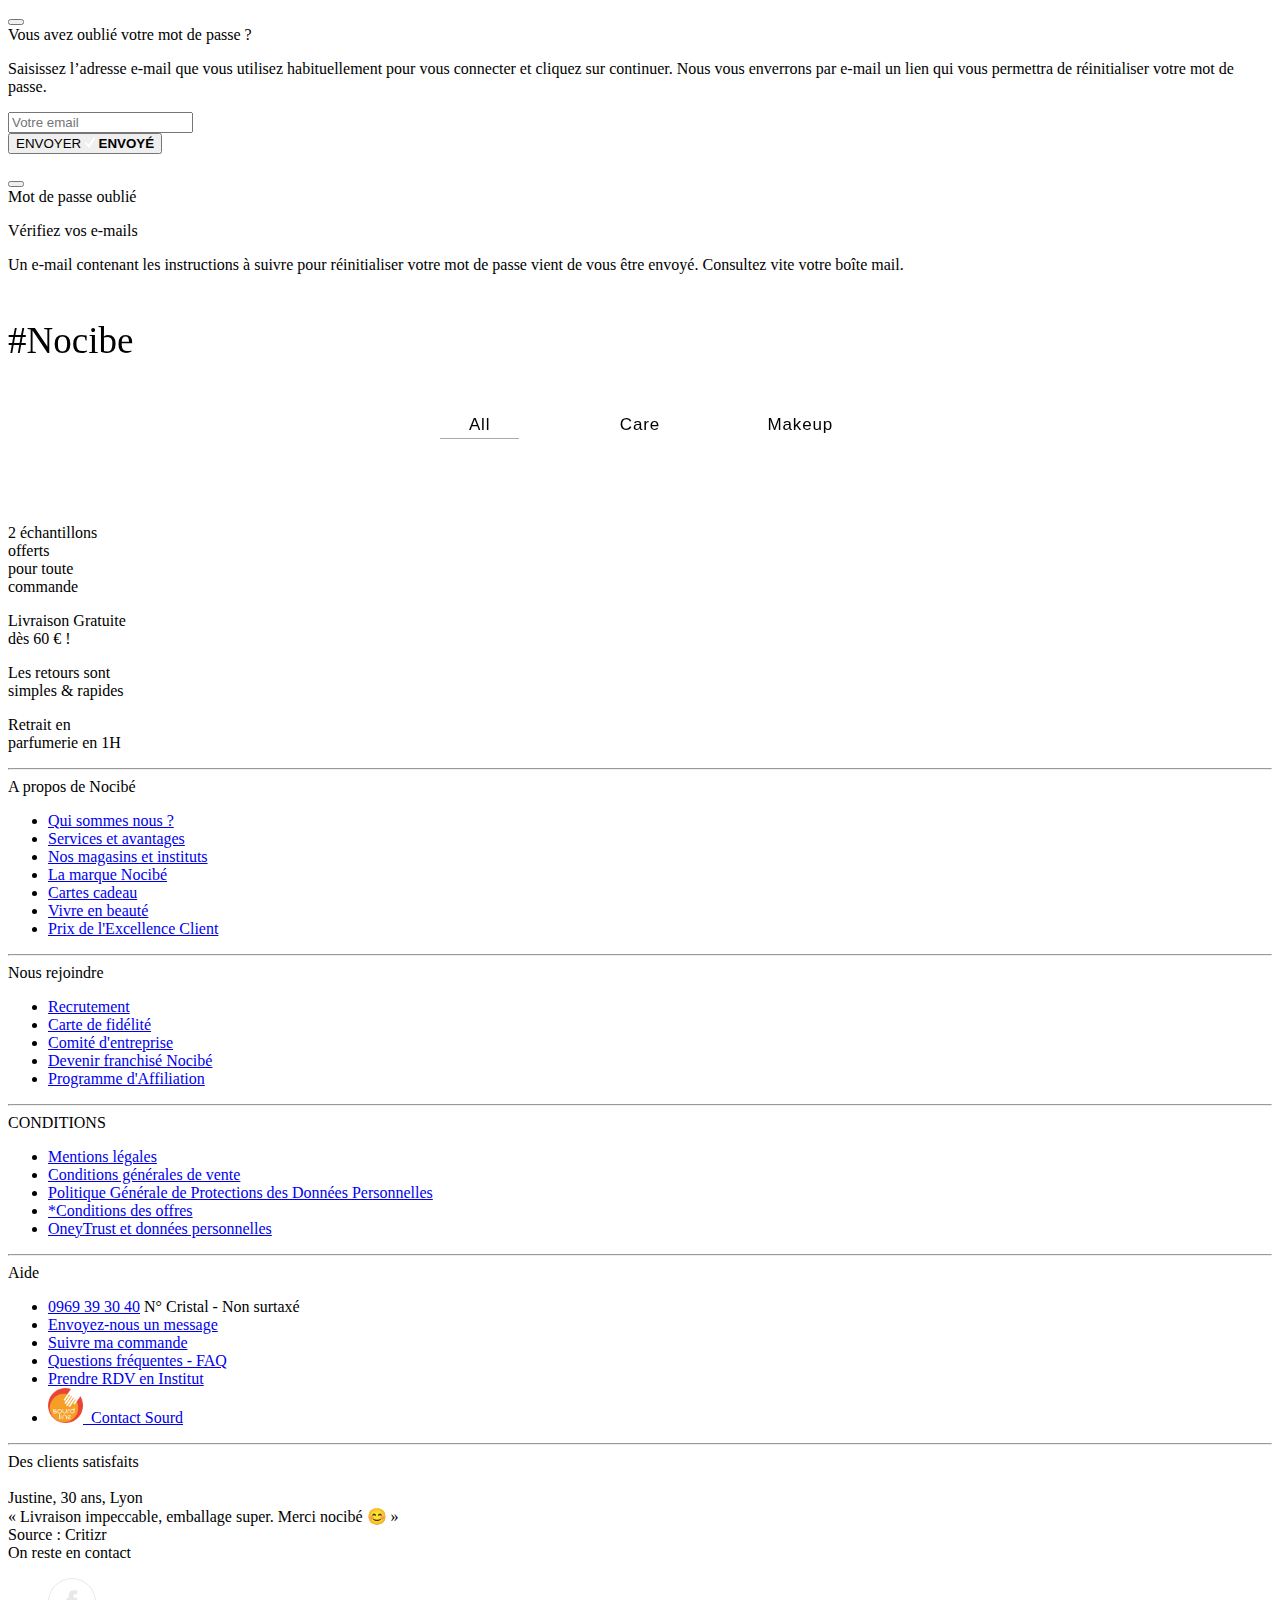
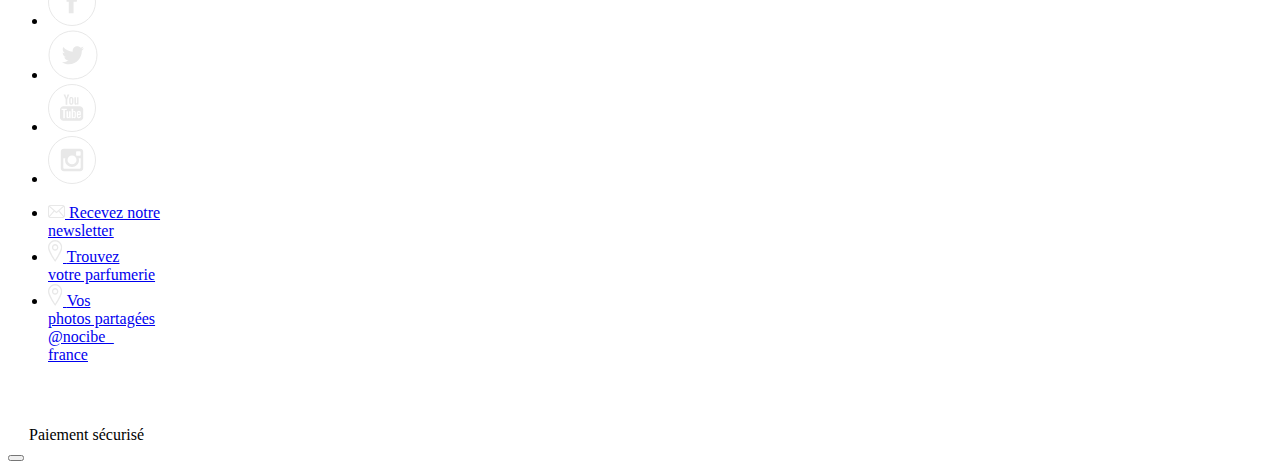
<file: lookbook.html>
<!doctype html>
<html lang="fr">

<head>
    <script type="text/frzjs">window.performance && window.performance.mark && window.performance.mark('first script');</script>
    <script>BOOMR_lstart = new Date().getTime();</script>
    <meta charset="utf-8" />
    <meta http-equiv="X-UA-Compatible" content="IE=edge,chrome=1" />
    <meta name="google" content="nositelinkssearchbox" />
    <title>#Nocibe Social Gallery ! Découvrez la marque Nocibé</title>
    <meta property="og:title" content="La beauté comme je l'aime ! Découvrez la marque Nocibé" />
    <meta property="og:description" content="Parfumerie Nocibé retrouvez toutes nos marques de parfum femme, parfum homme, maquillage, soin visage et soin corps" />
    <meta content="Parfumerie Nocibé retrouvez toutes nos marques de parfum femme, parfum homme, maquillage, soin visage et soin corps." name="Description" />
    <meta content="Boutique Nocibé, maquillage professionnel, produits de beauté, parfums femme, parfums enfant" name="Keywords" />
    <meta property="og:type" content="product" />
    <meta property="og:url" content="https://www.nocibe.fr/beaute-comme-je-l-aime-1-1554.cd.html">
    <meta property="og:prix" content="" />
    <meta property="og:site_name" content="nocibe.fr" />
    <meta property="fb:app_id" content="170939412971681" />
    <meta content="index, follow, noydir, noodp" name="robots" />
    <meta name="viewport" content="width=device-width, initial-scale=1.0, maximum-scale=1.0, user-scalable=no" />
    <!--[if IE]><link rel="shortcut icon" type="image/x-icon" href="https://www.nocibe.fr/res/fr_FR/images/favicon.ico?frz-v=1724"><![endif]-->
    <link rel="icon" type="image/png" href="https://www.nocibe.fr/res/fr_FR/images/favicon.png?frz-v=1724">
    <link rel="shortcut icon" type="image/png" href="https://www.nocibe.fr/res/fr_FR/images/favicon.png?frz-v=1724">
    <!--[if IE 9]> <![endif]-->
    <link rel="canonical" href="https://www.nocibe.fr/beaute-comme-je-l-aime-1-1554.cd.html"> <!-- Google Tag Manager -->
    <!--[if IE]><![endif]-->
    <link href="https://www.nocibe.fr/res/fr_FR/css/screen.css?frz-v=1724" media="screen" type="text/css" rel="stylesheet">
    <link href="https://www.nocibe.fr/res/fr_FR/css/print.css?frz-v=1724" type="text/css" rel="stylesheet" media="print">
    <!--[if IE 9]><link href="https://www.nocibe.fr/res/fr_FR/css/ie9.css?frz-v=1724" media="screen, projection" rel="stylesheet" type="text/css"><![endif]-->
    <link href="https://www.nocibe.fr/bibliotheque/css/cms.css?frz-v=1724" media="screen" type="text/css" rel="stylesheet">
    <link rel="stylesheet" href="https://www.nocibe.fr/fstrz/75bd589eddbdee667a63e720d7d40debfa101114f03209f05c91e35a61cf7671.css?src=https%3A%2F%2Fwww.nocibe.fr%2Fbibliotheque%2Fcontenu_marques%2FNOCIBE%2Fdecouvrir%2Fcss%2Freset.css%3Ffrz-v%3D1724&amp;src=https%3A%2F%2Fwww.nocibe.fr%2Fbibliotheque%2Fcontenu_marques%2FNOCIBE%2Fdecouvrir%2Fcss%2Fpolices.css%3Ffrz-v%3D1724&amp;src=https%3A%2F%2Fwww.nocibe.fr%2Fbibliotheque%2Fcontenu_marques%2FNOCIBE%2Fdecouvrir%2Fcss%2Fstyle.css%3Ffrz-v%3D1724" />
    <script>fstrz=!0;;FRZ_GLOBAL_CUSTOMER_KEY="4406";BOOMR_GLOBAL_CONFIG = {beacon_url: "https://www.nocibe.fr/fstrz/r/stats-dc1.fzcdn.net/beacon"};(function(){var f,d,a,b=document.createElement("iframe");b.src="javascript:false";(b.frameElement||b).style.cssText="width: 0; height: 0; border: 0; display: none;";var a=document.getElementsByTagName("script")[0];a.parentNode.insertBefore(b,a);try{d=b.contentWindow.document}catch(c){f=document.domain;b.src="javascript:var d=document.open();d.domain='"+f+"';void(0);";d=b.contentWindow.document}d.open()._l=function(){var e=this.createElement("script");if(f){this.domain=f}e.id="boomr-if-as";e.src="https://www.nocibe.fr/fstrz/r/stats-dc1.fzcdn.net/boomerang-0.9.1430837759.js";this.body.appendChild(e)};d.write('<bo' + 'dy onload="document._l();">');d.close()})();;window.lzld||function(e,d){function m(){n=!0;f();setTimeout(f,25)}function p(a){var b=0;return function(){var c=+new Date;20>c-b||(b=c,a.apply(this,arguments))}}function h(a,b,c){a.attachEvent?a.attachEvent&&a.attachEvent("on"+b,c):a.addEventListener(b,c,!1)}function k(a,b,c){a.detachEvent?a.detachEvent&&a.detachEvent("on"+b,c):a.removeEventListener(b,c,!1)}function q(a,b){return y(d.documentElement,a)&&a.getBoundingClientRect().top<r+200?(a.onload=null,a.removeAttribute("onload"),a.src=a.getAttribute("data-frz-src"),a.removeAttribute("data-frz-src"),g[b]=null,!0):!1}function s(){return 0<d.documentElement.clientHeight?d.documentElement.clientHeight:d.body&&0<d.body.clientHeight?d.body.clientHeight:0<e.innerHeight?e.innerHeight:200}function t(){var a=g.length,b,c=!0;for(b=0;b<a;b++){var d=g[b];null===d||q(d,b)||(c=!1)}c&&n&&(l=!0,k(e,"resize",u),k(e,"scroll",f),k(e,"touchmove",f),k(e,"load",m))}function v(){l=!1;h(e,"resize",u);h(e,"scroll",f); h(e,"touchmove",f)}function z(){var a=HTMLImageElement.prototype.getAttribute;HTMLImageElement.prototype.getAttribute=function(b){return"src"===b?a.call(this,"data-frz-src")||a.call(this,b):a.call(this,b)}}function w(a,b){var c,d;if(b){if(Array.prototype.indexOf)return Array.prototype.indexOf.call(b,a,c);d=b.length;for(c=c?0>c?Math.max(0,d+c):c:0;c<d;c++)if(c in b&&b[c]===a)return c}return-1}var r=s(),g=[],n=!1,l=!1,u=p(function(){r=s()}),f=p(t);e.HTMLImageElement&& z();e.lzld=function(a){-1===w(a,g)&&(l&&v(),q(a,g.push(a)-1))};(function(a){function b(c){if("readystatechange"!==c.type||"complete"===d.readyState)k("load"===c.type?e:d,c.type,b),f||(f=!0,a())}function c(){try{d.documentElement.doScroll("left")}catch(a){setTimeout(c,50);return}b("poll")}var f=!1,g=!0;if("complete"===d.readyState)a();else{if(d.createEventObject&&d.documentElement.doScroll){try{g=!e.frameElement}catch(l){}g&&c()}h(d,"DOMContentLoaded",b);h(d,"readystatechange",b);h(e,"load",b)}})(function(){for(var a= d.getElementsByTagName("img"),b,c=0,e=a.length;c<e;c+=1)b=a[c],b.getAttribute("data-frz-src")&&-1===w(b,g)&&g.push(b);t();setTimeout(f,25)});h(e,"load",m);v();var y=d.documentElement.compareDocumentPosition?function(a,b){return!!(a.compareDocumentPosition(b)&16)}:d.documentElement.contains?function(a,b){return a!==b&&(a.contains?a.contains(b):!1)}:function(a,b){for(;b=b.parentNode;)if(b===a)return!0;return!1}}(this,document);
</script>
    <script type="text/frzjs" orig_index="0">
        (function(w,d,s,l,i){w[l]=w[l]||[];w[l].push({'gtm.start': new Date().getTime(),event:'gtm.js'});
        var f=d.getElementsByTagName(s)[0], j=d.createElement(s),dl=l!='dataLayer'?'&l='+l:'';j.async=true;
        j.src='https://www.googletagmanager.com/gtm.js?id='+i+dl;f.parentNode.insertBefore(j,f); })
        (window,document,'script','dataLayer','GTM-KVX7BDM');
</script> <!-- Google Tag Manager -->
    <script type="text/frzjs" orig_index="1">
        dataLayer = window.dataLayer || [];
</script> <!-- End Google Tag Manager -->
    <script type="text/frzjs" orig_index="2">
        dataLayer.push(
                        {"pageCategory":"EDITORIAL","page_cat1":"","page_cat2":"","page_cat3":"","page_error":""}
                    );
</script>
    <script type="text/frzjs" orig_index="3">
        dataLayer.push({
                    'event':'segmentationABTest',
                    'abtestSession_Slot1':'paiement3dsecure'
                });
</script>
    <link rel="apple-touch-icon" sizes="57x57" href="https://www.nocibe.fr/res/fr_FR/images/logo_nocibe_57x57.png?frz-v=1724">
    <link rel="apple-touch-icon" sizes="72x72" href="https://www.nocibe.fr/res/fr_FR/images/logo_nocibe_72x72.png?frz-v=1724">
    <link rel="apple-touch-icon" sizes="114x114" href="https://www.nocibe.fr/res/fr_FR/images/logo_nocibe_114x114.png?frz-v=1724">
    <link href="/res/fr_FR/images/nocibe-logo.jpg" rel="image_src" />
    <script type="text/frzjs" orig_index="4">document.documentElement.className = "js";</script>
    <link rel="preload" as="script" href="https://ajax.googleapis.com/ajax/libs/jquery/2.2.4/jquery.min.js" />
    <link rel="preload" as="script" href="https://www.nocibe.fr/fstrz/9d3d445e1f067dd779918ee6be5a1390915b0c5c4585bec0fef1481fe020b1f9.js?src=https%3A%2F%2Fwww.nocibe.fr%2Fres%2Ffr_FR%2Fjs%2Fbuilt.min.js%3Ffrz-v%3D1724&amp;src=https%3A%2F%2Fwww.nocibe.fr%2Fres%2Ffr_FR%2Fjs%2Fbuilt.modules.js%3Ffrz-v%3D1724" />
    <link rel="preload" as="script" href="https://www.nocibe.fr/fstrz/216811ac046687f6359f95960f4be0c3b84a3d022c0985091c6c5f5326cf4120.js?src=https%3A%2F%2Fwww.nocibe.fr%2Fbibliotheque%2FtagCommander-web%2FtagCommanderWebAnalytics.js%3Ffrz-v%3D1724&amp;src=https%3A%2F%2Fwww.nocibe.fr%2Fbibliotheque%2FtagCommander-web%2FtagCommanderCatalogue.js%3Ffrz-v%3D1724" />
    <link rel="stylesheet" href="css/photoslurp.css">
     <link rel="stylesheet" href="https://unpkg.com/aos@next/dist/aos.css" />

</head>

<body itemscope itemtype="http://schema.org/WebPage">
    <!-- Google Tag Manager (noscript) --> <noscript> <iframe src="https://www.googletagmanager.com/ns.html?id=GTM-KVX7BDM" height="0" width="0" style="display:none;visibility:hidden"></iframe> </noscript>
    <div id="wrapper">
        <div class="modal fade mdl" tabindex="-1" role="dialog" aria-hidden="true" id="mde_oubli_pass">
            <div class="modal-dialog mdl-dialog"> <button aria-label="Close" data-dismiss="modal" class="mdl__close close" type="button"></button>
                <div class="mdl__title">Vous avez oublié votre mot de passe&nbsp;?</div>
                <p class="mdl__subtitle">Saisissez l’adresse e-mail que vous utilisez habituellement pour vous connecter et cliquez sur continuer. Nous vous enverrons par e-mail un lien qui vous permettra de réinitialiser votre mot de passe.</p>
                <div class="modal-content">
                    <form action="/AjaxCheckEmail" method="POST" class="mdl__form mdl__form-horiz mdl__form-forgotten oublipassword" id="oublipassword_form"> <input type="hidden" name="StoreID" value="1" /> <input type="hidden" name="LangueID" value="1" /> <input type="hidden" name="CatalogueID" value="1" />
                        <div>
                            <div class="mdl__form-horiz-el"> <input type="email" class="mdl__field" id="emailForgot" name="emailForgot" placeholder="Votre email"> </div>
                            <div class="mdl__form-horiz-submit"> <button type="submit" class="prdct__cta prdct__cta-cart mdl__cta"> <span class="add">ENVOYER</span> <span class="added"> <i><svg width="10px" height="11px" viewBox="0 0 12 13" version="1.1" xmlns="http://www.w3.org/2000/svg" xmlns:xlink="http://www.w3.org/1999/xlink">
                                                <g stroke-width="1" fill-rule="evenodd">
                                                    <g transform="translate(-172.000000, -234.000000)" fill="#ffffff">
                                                        <g transform="translate(164.000000, 226.000000)">
                                                            <path d="M8.4981866,14.7129726 C8.87539706,14.3037597 9.49952854,14.2950978 9.88528738,14.6865868 L12.5012536,17.3414113 L18.9263956,8.32176864 C19.2498578,7.86769094 19.714715,7.89926117 19.9607204,8.3844667 L19.8346903,8.1358928 C20.0824699,8.62459768 20.0469147,9.40577405 19.7601971,9.87268451 L12.9272012,21 L8.30083864,16.3999688 C7.90959039,16.0109474 7.898751,15.3632643 8.27542099,14.9546376 L8.4981866,14.7129726 Z" id="Path-3-Copy-3"></path>
                                                        </g>
                                                    </g>
                                                </g>
                                            </svg></i> <b>ENVOYÉ</b> </span> </button> </div>
                        </div>
                    </form>
                    <p id="mdp_email_p"></p>
                </div>
            </div>
        </div>
        <div class="modal fade mdl" tabindex="-1" role="dialog" aria-hidden="true" id="mde_oubli_pass_ok">
            <div class="modal-dialog mdl-dialog"> <button aria-label="Close" data-dismiss="modal" class="mdl__close close" type="button"></button>
                <div class="mdl__title">Mot de passe oubli&eacute;</div>
                <p class="mdl__subtitle">V&eacute;rifiez vos e-mails</p>
                <p class="mdl__subtitle">Un e-mail contenant les instructions &agrave; suivre pour r&eacute;initialiser votre mot de passe vient de vous &ecirc;tre envoy&eacute;. Consultez vite votre bo&icirc;te mail.</p>
            </div>
        </div>
        <div id="headerTop">
            <header-top> <template slot="header" slot-scope="scope">
                    <header :class="{ 'nav-opened': scope.header.activatedNav, searching: scope.header.activatedSearch, hp: false }" class="header">
                        <div @click="scope.deactivateNav()" class="header__top gtm-autopromo" data-gtm-autopromo=''><a href="/parfum/C-47606">-20% sur TOUS vos achats avec le code WEB20 </a></div>
                        <div @click="scope.deactivateNav()" class="header__wrapper"> <button @click.stop="scope.header.activatedNav = true" class="header__burger" type="button"><i>Menu de navigation</i></button>
                            <div class="header__logo"> <a href="index.html" class="header__logo-link"> <img src="[data-uri]" alt="Nocib&#233;"> </a> </div>
                            <div class="header__icons">
                                <div class="header__icon header__icon-wish"> <a href="/wishlist" class="header__icon-cta"> <img class="header__icon-img" src="data:image/svg+xml;charset=utf-8,%3Csvg%20width%3D%2226%22%20height%3D%2223%22%20viewBox%3D%220%200%2026%2023%22%20xmlns%3D%22http%3A%2F%2Fwww.w3.org%2F2000%2Fsvg%22%3E%3Ctitle%3E5E23AACA-B395-4BD7-A452-C652611253F8%3C%2Ftitle%3E%3Cpath%20d%3D%22M12.611%2020.908c-3.485-2.244-6.119-4.576-8.037-7.117-.886-1.174-2.051-2.979-2.562-4.91-.238-.9-.313-1.75-.222-2.529.1-.845.4-1.63.892-2.33a5.355%205.355%200%200%201%201.907-1.66%205.313%205.313%200%200%201%207.235%202.377l.787%201.605.786-1.607a5.345%205.345%200%200%201%201.93-2.156%205.297%205.297%200%200%201%202.854-.829c.35%200%20.699.033%201.037.1a5.331%205.331%200%200%201%202.45%201.207%205.344%205.344%200%200%201%201.54%202.253c.22.63.314%201.31.277%202.025-.072%201.401-.62%202.947-1.674%204.73-1.88%203.172-4.891%206.068-9.2%208.841m12.25-16.174a7.08%207.08%200%200%200-2.046-2.998A7.066%207.066%200%200%200%2019.557.133%207.133%207.133%200%200%200%2018.181%200a7.063%207.063%200%200%200-5.572%202.714A7.054%207.054%200%200%200%203.779.808a7.107%207.107%200%200%200-2.53%202.206%206.758%206.758%200%200%200-1.2%203.135c-.116.997-.026%202.067.268%203.18.585%202.206%201.877%204.218%202.859%205.518%202.134%202.825%205.067%205.39%208.97%207.84l.465.293.466-.292c4.8-3.015%208.15-6.197%2010.242-9.729%201.203-2.032%201.83-3.841%201.915-5.533a7.014%207.014%200%200%200-.372-2.692%22%20fill%3D%22%23CD0044%22%20fill-rule%3D%22evenodd%22%2F%3E%3C%2Fsvg%3E"> <span>Favoris</span> </a> </div>
                                <div class="header__icon header__icon-account"> <a href="/EspacePersoClient" class="header__icon-cta"> <img class="header__icon-img" src="data:image/svg+xml;charset=utf-8,%3Csvg%20width%3D%2221%22%20height%3D%2225%22%20viewBox%3D%220%200%2021%2025%22%20xmlns%3D%22http%3A%2F%2Fwww.w3.org%2F2000%2Fsvg%22%3E%3Ctitle%3E8BDE7FB8-E7C8-44DC-B235-78B3AF781EF5%3C%2Ftitle%3E%3Cpath%20d%3D%22M10.61%2011.63a5.423%205.423%200%201%201%200-10.846%205.423%205.423%200%200%201%200%2010.846zm0-1.63a3.793%203.793%200%201%200%200-7.586%203.793%203.793%200%200%200%200%207.585zm-8.572%207.174c1.678-2.565%204.721-4.103%209.165-4.103%205.535%200%209.185%203.697%209.22%208.027.183%201.359-1.064%202.132-3.2%202.583-1.624.343-3.857.507-6.335.495-5.133-.024-9.183-.565-9.85-1.852-.573-.965-.178-3.35%201-5.15zm.768%204.536c.44.148%201.107.291%201.939.415%201.701.255%203.953.41%206.15.42%202.372.012%204.5-.144%205.99-.46%201.372-.289%201.943-.65%201.92-.788l-.012-.136c0-3.464-2.936-6.46-7.59-6.46-3.91%200-6.433%201.276-7.801%203.366a6.148%206.148%200%200%200-.937%202.406c-.08.534-.046.986-.056.972l.117.156c.07.033.164.07.28.109z%22%20fill%3D%22%23D62555%22%2F%3E%3C%2Fsvg%3E"> <span>Mon compte</span>
                                        <header-icon-customer></header-icon-customer>
                                    </a> </div>
                                <div class="header__icon header__icon-cart"> <a href="/Basket" class="header__icon-cta disabling-link" rel="nofollow"> <img class="header__icon-img" src="data:image/svg+xml;charset=utf-8,%3Csvg%20width%3D%2224%22%20height%3D%2225%22%20viewBox%3D%220%200%2024%2025%22%20xmlns%3D%22http%3A%2F%2Fwww.w3.org%2F2000%2Fsvg%22%3E%3Ctitle%3E9FB017BC-DB84-4F9E-BECB-5C5F1955A25D%3C%2Ftitle%3E%3Cpath%20d%3D%22M7.58%2010.801V11c0%202.342%201.974%204.25%204.42%204.25%202.446%200%204.42-1.908%204.42-4.25v-.18a1.614%201.614%200%201%201%201.5-.077V11c0%203.181-2.656%205.75-5.92%205.75S6.08%2014.181%206.08%2011v-.234a1.614%201.614%200%201%201%201.5.035zM4.96%203.25h14.497a4.705%204.705%200%200%201-.438-.987H5.721c-.04.083-.086.165-.138.247-.158.25-.368.495-.623.74zm16.605.026a.75.75%200%200%201%20.553.662l1.63%2019.622a.75.75%200%200%201-.748.812H1a.75.75%200%200%201-.747-.812l1.63-19.622a.75.75%200%200%201%20.5-.647%2010.303%2010.303%200%200%200%201.062-.716c.407-.317.714-.62.87-.866a.517.517%200%200%200%20.089-.196.75.75%200%200%201%20.75-.75h14.463a.75.75%200%200%201%20.744.653%203.219%203.219%200%200%200%20.383%201.062c.212.365.483.636.821.798zM3.32%204.75L1.815%2022.872h20.37L20.68%204.75H3.32z%22%20fill%3D%22%23D62555%22%2F%3E%3C%2Fsvg%3E"> <span>Mon panier</span>
                                        <header-icon-basket nb-product=""></header-icon-basket>
                                    </a>
                                    <basket-layer></basket-layer>
                                </div>
                            </div>
                            <div :class="{active: scope.header.activatedSearch }" class="header__search">
                                <div class="header__search-form">
                                    <form @submit.prevent="scope.submitSearch()" action="#" id="searchForm" name="searchForm" autocomplete="off"> <input @focus="scope.header.activatedSearch = true" v-model="scope.header.search.fieldValue" :class="{ active: scope.header.activatedSearch && scope.header.search.fieldValue.length > 0 }" class="header__search-field" id="search_field" placeholder="Rechercher un article..." type="text"> <button :class="{ active: scope.header.activatedSearch && scope.header.search.fieldValue.length > 0 }" class="header__search-cta" type="submit"> <svg width="18px" height="18px" viewBox="0 0 14 14" version="1.1" xmlns="http://www.w3.org/2000/svg">
                                                <g stroke="none" stroke-width="1" fill="none" fill-rule="evenodd">
                                                    <g :class="{ active : scope.header.search.fieldValue.length > 0 }" class="header__search-cta-fill" transform="translate(-375.000000, -162.000000)">
                                                        <path d="M388.743223,174.574668 L384.910187,170.739981 C385.597264,169.802839 385.965328,168.669857 385.960197,167.507824 C385.947087,164.474532 383.493796,162.017575 380.460645,162.000056 C379.009112,161.993488 377.61524,162.56774 376.589545,163.594884 C375.56385,164.622028 374.991535,166.016742 375.000095,167.468322 C375.013204,170.50189 377.466719,172.95907 380.500146,172.97659 C381.666867,172.981647 382.803944,172.609272 383.741676,171.915038 L383.745676,171.912038 L387.575212,175.743725 C387.782262,175.960949 388.090782,176.048876 388.381234,175.973439 C388.671686,175.898001 388.898431,175.671053 388.973617,175.380525 C389.048803,175.089997 388.960615,174.781541 388.743223,174.574668 L388.743223,174.574668 Z M380.496146,171.878537 C378.069537,171.864577 376.106757,169.899043 376.096105,167.472322 C376.089555,166.311208 376.547445,165.195662 377.367847,164.374007 C378.188248,163.552352 379.303069,163.092786 380.464145,163.097609 C382.890754,163.111569 384.853534,165.077103 384.864186,167.503824 C384.870736,168.664937 384.412846,169.780484 383.592444,170.602139 C382.772043,171.423793 381.657222,171.88336 380.496146,171.878537 Z"></path>
                                                    </g>
                                                </g>
                                            </svg> Rechercher </button> <button @click="scope.header.search.fieldValue = ''" :class="{ active: scope.header.activatedSearch && scope.header.search.fieldValue.length > 0 }" class="header__search-delete" type="button">Effacer</button> </form> <button @click="scope.header.activatedSearch = false" class="header__search-close"></button>
                                </div>
                            </div>
                        </div>
                        <nav-menu> <template slot="nav" slot-scope="scope">
                                <nav class="navmenu" id="navMenu" role="navigation" ref="navmenu">
                                    <ul :class="['lvl-' + scope.nav.currentLvl]" class="navmenu__lvl navmenu__lvl-0">
                                        <li :class="{ 'navmenu__parent': true, active: scope.nav.activeElements.indexOf(119279) !== -1 }" class="navmenu__item Menu_Univers"> <a @click.prevent="scope.displayChildren(1, 119279)" href="/parfum/C-47606" class="navmenu__link"> <i v-if="true" class="navmenu__icon" style="background-image:url(https://www.nocibe.fr//bibliotheque/nav_emerch/icon_parfum.svg?frz-v=1724);"></i> Parfum<i v-if="true" class="navmenu__arrow"></i> </a>
                                            <div class="navmenu__layer">
                                                <div class="navmenu__layer-inner">
                                                    <div class="navmenu__lvl navmenu__lvl-1">
                                                        <ul class="navmenu__list">
                                                            <li class="navmenu__back"> <button @click="scope.goBack(0)" class="navmenu__back-link"><i class="navmenu__arrow"></i> Parfum</button> <a href="/parfum/C-47606" class="navmenu__seeall">Voir tout</a> </li>
                                                            <li :class="{ 'navmenu__parent': false, active: scope.nav.activeElements.indexOf(121916) !== -1 }" class="navmenu__item"> <a href="/parfum/parfum-femme/C-48169" :class="{ parent: false }" class="navmenu__link"> Parfum Femme</a> </li>
                                                            <li :class="{ 'navmenu__parent': false, active: scope.nav.activeElements.indexOf(121917) !== -1 }" class="navmenu__item"> <a href="/parfum/parfum-homme/C-48168" :class="{ parent: false }" class="navmenu__link"> Parfum Homme</a> </li>
                                                            <li :class="{ 'navmenu__parent': false, active: scope.nav.activeElements.indexOf(121918) !== -1 }" class="navmenu__item"> <a href="/parfum/parfum-enfant/C-48167" :class="{ parent: false }" class="navmenu__link"> Parfum Enfant</a> </li>
                                                            <li :class="{ 'navmenu__parent': true, active: scope.nav.activeElements.indexOf(121915) !== -1 }" class="navmenu__item"> <a @click.prevent="scope.displayChildren(2, 121915, $event)" href="/parfum/coffret/C-48170" :class="{ parent: true }" class="navmenu__link"> Coffret Parfum<i class="navmenu__arrow"></i></a>
                                                                <div :class="{ 'navmenu__lvl-full': scope.nav.is2ColumnsCategories  }" class="navmenu__lvl navmenu__lvl-2">
                                                                    <ul class="navmenu__list">
                                                                        <li class="navmenu__back"> <button @click="scope.goBack(1)" class="navmenu__back-link"><i class="navmenu__arrow"></i> Coffret Parfum</button> <a href="/parfum/coffret/C-48170" class="navmenu__seeall">Voir tout</a> </li>
                                                                        <li :class="{ 'navmenu__selection': false, 'navmenu__parent': false && !scope.nav.isDesktop, active: scope.nav.activeElements.indexOf(121922) !== -1 }" class="navmenu__item"> <a v-if="scope.nav.isDesktop" href="/coffret/parfum-femme/C-48174" class="navmenu__link"> Coffret parfum femme</a> <a v-else href="/coffret/parfum-femme/C-48174" class="navmenu__link"> Coffret parfum femme<i v-if="false" class="navmenu__arrow"></i> </a> </li>
                                                                        <li :class="{ 'navmenu__selection': false, 'navmenu__parent': false && !scope.nav.isDesktop, active: scope.nav.activeElements.indexOf(121923) !== -1 }" class="navmenu__item"> <a v-if="scope.nav.isDesktop" href="/coffret/parfum-homme/C-48175" class="navmenu__link"> Coffret parfum homme</a> <a v-else href="/coffret/parfum-homme/C-48175" class="navmenu__link"> Coffret parfum homme<i v-if="false" class="navmenu__arrow"></i> </a> </li>
                                                                        <li :class="{ 'navmenu__selection': false, 'navmenu__parent': false && !scope.nav.isDesktop, active: scope.nav.activeElements.indexOf(121924) !== -1 }" class="navmenu__item"> <a v-if="scope.nav.isDesktop" href="/coffret/parfum-enfant/C-48176" class="navmenu__link"> Coffret parfum enfant</a> <a v-else href="/coffret/parfum-enfant/C-48176" class="navmenu__link"> Coffret parfum enfant<i v-if="false" class="navmenu__arrow"></i> </a> </li>
                                                                    </ul>
                                                                    <div class="navmenu__select"> </div>
                                                                </div>
                                                            </li>
                                                            <li :class="{ 'navmenu__parent': false, active: scope.nav.activeElements.indexOf(120875) !== -1 }" class="navmenu__item"> <a href="/nouvelles-gestuelles-parfum/C-120128" :class="{ parent: false }" class="navmenu__link"> Nouvelles gestuelles</a> </li>
                                                            <li :class="{ 'navmenu__parent': false, active: scope.nav.activeElements.indexOf(121919) !== -1 }" class="navmenu__item"> <a href="/grand-format/C-68866/NW-1039-categorie~parfum" :class="{ parent: false }" class="navmenu__link"> Flacon Grand Format</a> </li>
                                                            <li :class="{ 'navmenu__parent': false, active: scope.nav.activeElements.indexOf(121920) !== -1 }" class="navmenu__item"> <a href="/parfum/soin-corps-parfume/C-106944" :class="{ parent: false }" class="navmenu__link"> Soin corps parfumé</a> </li>
                                                            <li :class="{ 'navmenu__parent': false, active: scope.nav.activeElements.indexOf(121921) !== -1 }" class="navmenu__item"> <a href="/accessoires/home-scent/C-48095" :class="{ parent: false }" class="navmenu__link"> Parfum d'ambiance</a> </li>
                                                        </ul>
                                                        <div class="navmenu__select">
                                                            <div class="navmenu__select-title">Notre sélection</div>
                                                            <ul class="navmenu__select-list">
                                                                <!-- Mettre  pour les pictos-->
                                                                <li> <a class="navmenu__select-link" href="/soldes/parfum/C-67964"> <span>Soldes Parfum !</span> </a> </li>
                                                                <li> <a class="navmenu__select-link" href="/-40-sur-les-coffrets/C-70271/NW-1046-categorie~parfum"> <span>-40% sur les coffrets</span> </a> </li>
                                                                <li> <a class="navmenu__select-link" href="/coup-de-coeur/C-91870"> <span>Évasion tropicale</span> </a> </li>
                                                                <li> <a class="navmenu__select-link" href="/french-riviera/C-69163/NW-1046-categorie~parfum"> <span>Escales beauté</span> </a> </li>
                                                            </ul>
                                                        </div>
                                                        <div class="navmenu__mmnt navmenu__mmnt-2">
                                                            <div class="navmenu__mmnt-title">En ce moment</div>
                                                            <div class="navmenu__mmnt-imgs"> <a href="/viktor-rolf-spicebomb-night-vision-eau-de-toilette-50-ml-s230903" class="navmenu__mmnt-link gtm-autopromo" data-gtm-autopromo=''> <img src="https://www.nocibe.fr/bibliotheque/mega_menu/menu_V2/V_R.jpg?frz-v=1724" alt=""> </a> <a href="/cacharel-yes-i-am-pink-first-eau-de-parfum-50-ml-s230629" class="navmenu__mmnt-link gtm-autopromo" data-gtm-autopromo=''> <img src="[data-uri]" alt="" data-frz-src="https://www.nocibe.fr/bibliotheque/mega_menu/menu_V2/CACHAREL.jpg?frz-v=1724" onload="lzld(this)"> </a> </div>
                                                        </div> <button @click="scope.closeNav()" class="navmenu__close" type="button"></button>
                                                    </div>
                                                </div>
                                            </div>
                                        </li>
                                        <li :class="{ 'navmenu__parent': true, active: scope.nav.activeElements.indexOf(119322) !== -1 }" class="navmenu__item Menu_Univers"> <a @click.prevent="scope.displayChildren(1, 119322)" href="/maquillage/C-47610" class="navmenu__link"> <i v-if="true" class="navmenu__icon" style="background-image:url(https://www.nocibe.fr//bibliotheque/nav_emerch/icon_maquillage.svg?frz-v=1724);"></i> Maquillage<i v-if="true" class="navmenu__arrow"></i> </a>
                                            <div class="navmenu__layer">
                                                <div class="navmenu__layer-inner">
                                                    <div class="navmenu__lvl navmenu__lvl-1">
                                                        <ul class="navmenu__list">
                                                            <li class="navmenu__back"> <button @click="scope.goBack(0)" class="navmenu__back-link"><i class="navmenu__arrow"></i> Maquillage</button> <a href="/maquillage/C-47610" class="navmenu__seeall">Voir tout</a> </li>
                                                            <li :class="{ 'navmenu__parent': true, active: scope.nav.activeElements.indexOf(121925) !== -1 }" class="navmenu__item"> <a @click.prevent="scope.displayChildren(2, 121925, $event)" href="/maquillage/teint/C-47702" :class="{ parent: true }" class="navmenu__link"> Teint<i class="navmenu__arrow"></i></a>
                                                                <div :class="{ 'navmenu__lvl-full': scope.nav.is2ColumnsCategories  }" class="navmenu__lvl navmenu__lvl-2">
                                                                    <ul class="navmenu__list">
                                                                        <li class="navmenu__back"> <button @click="scope.goBack(1)" class="navmenu__back-link"><i class="navmenu__arrow"></i> Teint</button> <a href="/maquillage/teint/C-47702" class="navmenu__seeall">Voir tout</a> </li>
                                                                        <li :class="{ 'navmenu__selection': false, 'navmenu__parent': false && !scope.nav.isDesktop, active: scope.nav.activeElements.indexOf(121926) !== -1 }" class="navmenu__item"> <a v-if="scope.nav.isDesktop" href="/teint/fond-de-teint/C-58532" class="navmenu__link"> Fond de teint</a> <a v-else href="/teint/fond-de-teint/C-58532" class="navmenu__link"> Fond de teint<i v-if="false" class="navmenu__arrow"></i> </a> </li>
                                                                        <li :class="{ 'navmenu__selection': false, 'navmenu__parent': false && !scope.nav.isDesktop, active: scope.nav.activeElements.indexOf(121927) !== -1 }" class="navmenu__item"> <a v-if="scope.nav.isDesktop" href="/teint/poudre-bronzer/C-47787" class="navmenu__link"> Poudre et bronzer</a> <a v-else href="/teint/poudre-bronzer/C-47787" class="navmenu__link"> Poudre et bronzer<i v-if="false" class="navmenu__arrow"></i> </a> </li>
                                                                        <li :class="{ 'navmenu__selection': false, 'navmenu__parent': false && !scope.nav.isDesktop, active: scope.nav.activeElements.indexOf(119814) !== -1 }" class="navmenu__item"> <a v-if="scope.nav.isDesktop" href="/teint/highlighter/C-72754" class="navmenu__link"> Illuminateur de teint</a> <a v-else href="/teint/highlighter/C-72754" class="navmenu__link"> Illuminateur de teint<i v-if="false" class="navmenu__arrow"></i> </a> </li>
                                                                        <li :class="{ 'navmenu__selection': false, 'navmenu__parent': false && !scope.nav.isDesktop, active: scope.nav.activeElements.indexOf(119815) !== -1 }" class="navmenu__item"> <a v-if="scope.nav.isDesktop" href="/teint/bb-creme-cc-creme/C-47792" class="navmenu__link"> BB crème et CC crème</a> <a v-else href="/teint/bb-creme-cc-creme/C-47792" class="navmenu__link"> BB crème et CC crème<i v-if="false" class="navmenu__arrow"></i> </a> </li>
                                                                        <li :class="{ 'navmenu__selection': false, 'navmenu__parent': false && !scope.nav.isDesktop, active: scope.nav.activeElements.indexOf(121928) !== -1 }" class="navmenu__item"> <a v-if="scope.nav.isDesktop" href="/teint/correcteur-teint-anti-cernes/C-47785" class="navmenu__link"> Correcteur et anti-cernes</a> <a v-else href="/teint/correcteur-teint-anti-cernes/C-47785" class="navmenu__link"> Correcteur et anti-cernes<i v-if="false" class="navmenu__arrow"></i> </a> </li>
                                                                        <li :class="{ 'navmenu__selection': false, 'navmenu__parent': false && !scope.nav.isDesktop, active: scope.nav.activeElements.indexOf(121929) !== -1 }" class="navmenu__item"> <a v-if="scope.nav.isDesktop" href="/teint/blush/C-47784" class="navmenu__link"> Blush</a> <a v-else href="/teint/blush/C-47784" class="navmenu__link"> Blush<i v-if="false" class="navmenu__arrow"></i> </a> </li>
                                                                        <li :class="{ 'navmenu__selection': false, 'navmenu__parent': false && !scope.nav.isDesktop, active: scope.nav.activeElements.indexOf(119816) !== -1 }" class="navmenu__item"> <a v-if="scope.nav.isDesktop" href="/teint/base-fixateur/C-47781" class="navmenu__link"> Base et fixateur</a> <a v-else href="/teint/base-fixateur/C-47781" class="navmenu__link"> Base et fixateur<i v-if="false" class="navmenu__arrow"></i> </a> </li>
                                                                        <li :class="{ 'navmenu__selection': false, 'navmenu__parent': false && !scope.nav.isDesktop, active: scope.nav.activeElements.indexOf(119652) !== -1 }" class="navmenu__item"> <a v-if="scope.nav.isDesktop" href="/pinceau-applicateur/teint/C-48152" class="navmenu__link"> Pinceaux teint</a> <a v-else href="/pinceau-applicateur/teint/C-48152" class="navmenu__link"> Pinceaux teint<i v-if="false" class="navmenu__arrow"></i> </a> </li>
                                                                    </ul>
                                                                    <div class="navmenu__select"> </div>
                                                                </div>
                                                            </li>
                                                            <li :class="{ 'navmenu__parent': true, active: scope.nav.activeElements.indexOf(121930) !== -1 }" class="navmenu__item"> <a @click.prevent="scope.displayChildren(2, 121930, $event)" href="/maquillage/yeux/C-47703" :class="{ parent: true }" class="navmenu__link"> Yeux<i class="navmenu__arrow"></i></a>
                                                                <div :class="{ 'navmenu__lvl-full': scope.nav.is2ColumnsCategories  }" class="navmenu__lvl navmenu__lvl-2">
                                                                    <ul class="navmenu__list">
                                                                        <li class="navmenu__back"> <button @click="scope.goBack(1)" class="navmenu__back-link"><i class="navmenu__arrow"></i> Yeux</button> <a href="/maquillage/yeux/C-47703" class="navmenu__seeall">Voir tout</a> </li>
                                                                        <li :class="{ 'navmenu__selection': false, 'navmenu__parent': false && !scope.nav.isDesktop, active: scope.nav.activeElements.indexOf(121931) !== -1 }" class="navmenu__item"> <a v-if="scope.nav.isDesktop" href="/yeux/mascara/C-47748" class="navmenu__link"> Mascara</a> <a v-else href="/yeux/mascara/C-47748" class="navmenu__link"> Mascara<i v-if="false" class="navmenu__arrow"></i> </a> </li>
                                                                        <li :class="{ 'navmenu__selection': false, 'navmenu__parent': false && !scope.nav.isDesktop, active: scope.nav.activeElements.indexOf(121932) !== -1 }" class="navmenu__item"> <a v-if="scope.nav.isDesktop" href="/yeux/ombre-a-paupieres/C-47743" class="navmenu__link"> Ombre à paupières</a> <a v-else href="/yeux/ombre-a-paupieres/C-47743" class="navmenu__link"> Ombre à paupières<i v-if="false" class="navmenu__arrow"></i> </a> </li>
                                                                        <li :class="{ 'navmenu__selection': false, 'navmenu__parent': false && !scope.nav.isDesktop, active: scope.nav.activeElements.indexOf(121933) !== -1 }" class="navmenu__item"> <a v-if="scope.nav.isDesktop" href="/yeux/eyeliner/C-47745" class="navmenu__link"> Eyeliner</a> <a v-else href="/yeux/eyeliner/C-47745" class="navmenu__link"> Eyeliner<i v-if="false" class="navmenu__arrow"></i> </a> </li>
                                                                        <li :class="{ 'navmenu__selection': false, 'navmenu__parent': false && !scope.nav.isDesktop, active: scope.nav.activeElements.indexOf(121934) !== -1 }" class="navmenu__item"> <a v-if="scope.nav.isDesktop" href="/yeux/crayon-khol/C-47746" class="navmenu__link"> Crayon et khôl</a> <a v-else href="/yeux/crayon-khol/C-47746" class="navmenu__link"> Crayon et khôl<i v-if="false" class="navmenu__arrow"></i> </a> </li>
                                                                        <li :class="{ 'navmenu__selection': false, 'navmenu__parent': false && !scope.nav.isDesktop, active: scope.nav.activeElements.indexOf(121935) !== -1 }" class="navmenu__item"> <a v-if="scope.nav.isDesktop" href="/yeux/sourcils/C-47744" class="navmenu__link"> Soucils</a> <a v-else href="/yeux/sourcils/C-47744" class="navmenu__link"> Soucils<i v-if="false" class="navmenu__arrow"></i> </a> </li>
                                                                        <li :class="{ 'navmenu__selection': false, 'navmenu__parent': false && !scope.nav.isDesktop, active: scope.nav.activeElements.indexOf(119654) !== -1 }" class="navmenu__item"> <a v-if="scope.nav.isDesktop" href="/pinceau-applicateur/yeux/C-48151" class="navmenu__link"> Pinceaux yeux</a> <a v-else href="/pinceau-applicateur/yeux/C-48151" class="navmenu__link"> Pinceaux yeux<i v-if="false" class="navmenu__arrow"></i> </a> </li>
                                                                    </ul>
                                                                    <div class="navmenu__select"> </div>
                                                                </div>
                                                            </li>
                                                            <li :class="{ 'navmenu__parent': true, active: scope.nav.activeElements.indexOf(121936) !== -1 }" class="navmenu__item"> <a @click.prevent="scope.displayChildren(2, 121936, $event)" href="/maquillage/levres/C-47705" :class="{ parent: true }" class="navmenu__link"> Lèvres<i class="navmenu__arrow"></i></a>
                                                                <div :class="{ 'navmenu__lvl-full': scope.nav.is2ColumnsCategories  }" class="navmenu__lvl navmenu__lvl-2">
                                                                    <ul class="navmenu__list">
                                                                        <li class="navmenu__back"> <button @click="scope.goBack(1)" class="navmenu__back-link"><i class="navmenu__arrow"></i> Lèvres</button> <a href="/maquillage/levres/C-47705" class="navmenu__seeall">Voir tout</a> </li>
                                                                        <li :class="{ 'navmenu__selection': false, 'navmenu__parent': false && !scope.nav.isDesktop, active: scope.nav.activeElements.indexOf(121937) !== -1 }" class="navmenu__item"> <a v-if="scope.nav.isDesktop" href="/levres/rouge-a-levres/C-47718" class="navmenu__link"> Rouge à lèvres</a> <a v-else href="/levres/rouge-a-levres/C-47718" class="navmenu__link"> Rouge à lèvres<i v-if="false" class="navmenu__arrow"></i> </a> </li>
                                                                        <li :class="{ 'navmenu__selection': false, 'navmenu__parent': false && !scope.nav.isDesktop, active: scope.nav.activeElements.indexOf(121938) !== -1 }" class="navmenu__item"> <a v-if="scope.nav.isDesktop" href="/levres/gloss/C-47717" class="navmenu__link"> Gloss</a> <a v-else href="/levres/gloss/C-47717" class="navmenu__link"> Gloss<i v-if="false" class="navmenu__arrow"></i> </a> </li>
                                                                        <li :class="{ 'navmenu__selection': false, 'navmenu__parent': false && !scope.nav.isDesktop, active: scope.nav.activeElements.indexOf(121939) !== -1 }" class="navmenu__item"> <a v-if="scope.nav.isDesktop" href="/levres/crayon-feutre-a-levres/C-47719" class="navmenu__link"> Crayon et feutre à lèvres</a> <a v-else href="/levres/crayon-feutre-a-levres/C-47719" class="navmenu__link"> Crayon et feutre à lèvres<i v-if="false" class="navmenu__arrow"></i> </a> </li>
                                                                        <li :class="{ 'navmenu__selection': false, 'navmenu__parent': false && !scope.nav.isDesktop, active: scope.nav.activeElements.indexOf(121940) !== -1 }" class="navmenu__item"> <a v-if="scope.nav.isDesktop" href="/levres/soin-baume-a-levres/C-47715" class="navmenu__link"> Baume à lèvres</a> <a v-else href="/levres/soin-baume-a-levres/C-47715" class="navmenu__link"> Baume à lèvres<i v-if="false" class="navmenu__arrow"></i> </a> </li>
                                                                        <li :class="{ 'navmenu__selection': false, 'navmenu__parent': false && !scope.nav.isDesktop, active: scope.nav.activeElements.indexOf(121941) !== -1 }" class="navmenu__item"> <a v-if="scope.nav.isDesktop" href="/levres/base-repulpeur-levres/C-93620" class="navmenu__link"> Base et repulpeur lèvres</a> <a v-else href="/levres/base-repulpeur-levres/C-93620" class="navmenu__link"> Base et repulpeur lèvres<i v-if="false" class="navmenu__arrow"></i> </a> </li>
                                                                    </ul>
                                                                    <div class="navmenu__select"> </div>
                                                                </div>
                                                            </li>
                                                            <li :class="{ 'navmenu__parent': true, active: scope.nav.activeElements.indexOf(121942) !== -1 }" class="navmenu__item"> <a @click.prevent="scope.displayChildren(2, 121942, $event)" href="/maquillage/ongles/C-47704" :class="{ parent: true }" class="navmenu__link"> Ongles<i class="navmenu__arrow"></i></a>
                                                                <div :class="{ 'navmenu__lvl-full': scope.nav.is2ColumnsCategories  }" class="navmenu__lvl navmenu__lvl-2">
                                                                    <ul class="navmenu__list">
                                                                        <li class="navmenu__back"> <button @click="scope.goBack(1)" class="navmenu__back-link"><i class="navmenu__arrow"></i> Ongles</button> <a href="/maquillage/ongles/C-47704" class="navmenu__seeall">Voir tout</a> </li>
                                                                        <li :class="{ 'navmenu__selection': false, 'navmenu__parent': false && !scope.nav.isDesktop, active: scope.nav.activeElements.indexOf(121943) !== -1 }" class="navmenu__item"> <a v-if="scope.nav.isDesktop" href="/ongles/vernis/C-47731" class="navmenu__link"> Vernis à ongles</a> <a v-else href="/ongles/vernis/C-47731" class="navmenu__link"> Vernis à ongles<i v-if="false" class="navmenu__arrow"></i> </a> </li>
                                                                        <li :class="{ 'navmenu__selection': false, 'navmenu__parent': false && !scope.nav.isDesktop, active: scope.nav.activeElements.indexOf(121944) !== -1 }" class="navmenu__item"> <a v-if="scope.nav.isDesktop" href="/ongles/soin-des-ongles/C-47729" class="navmenu__link"> Soin des ongles</a> <a v-else href="/ongles/soin-des-ongles/C-47729" class="navmenu__link"> Soin des ongles<i v-if="false" class="navmenu__arrow"></i> </a> </li>
                                                                        <li :class="{ 'navmenu__selection': false, 'navmenu__parent': false && !scope.nav.isDesktop, active: scope.nav.activeElements.indexOf(119817) !== -1 }" class="navmenu__item"> <a v-if="scope.nav.isDesktop" href="/ongles/base-coat-top-coat/C-47730" class="navmenu__link"> Base et top coat</a> <a v-else href="/ongles/base-coat-top-coat/C-47730" class="navmenu__link"> Base et top coat<i v-if="false" class="navmenu__arrow"></i> </a> </li>
                                                                        <li :class="{ 'navmenu__selection': false, 'navmenu__parent': false && !scope.nav.isDesktop, active: scope.nav.activeElements.indexOf(119818) !== -1 }" class="navmenu__item"> <a v-if="scope.nav.isDesktop" href="/ongles/dissolvant/C-47728" class="navmenu__link"> Dissolvant</a> <a v-else href="/ongles/dissolvant/C-47728" class="navmenu__link"> Dissolvant<i v-if="false" class="navmenu__arrow"></i> </a> </li>
                                                                    </ul>
                                                                    <div class="navmenu__select"> </div>
                                                                </div>
                                                            </li>
                                                            <li :class="{ 'navmenu__parent': false, active: scope.nav.activeElements.indexOf(121945) !== -1 }" class="navmenu__item"> <a href="/maquillage/palette-malette/C-47714" :class="{ parent: false }" class="navmenu__link"> Palette et malette</a> </li>
                                                            <li :class="{ 'navmenu__parent': false, active: scope.nav.activeElements.indexOf(120878) !== -1 }" class="navmenu__item"> <a href="/parapharmacie/maquillage/C-119929" :class="{ parent: false }" class="navmenu__link"> Parapharmacie</a> </li>
                                                            <li :class="{ 'navmenu__parent': false, active: scope.nav.activeElements.indexOf(121946) !== -1 }" class="navmenu__item"> <a href="/maquillage/coffret/C-47706" :class="{ parent: false }" class="navmenu__link"> Coffret maquillage</a> </li>
                                                            <li :class="{ 'navmenu__parent': true, active: scope.nav.activeElements.indexOf(119776) !== -1 }" class="navmenu__item"> <a @click.prevent="scope.displayChildren(2, 119776, $event)" href="/accessoires/pinceau-applicateur/C-48090" :class="{ parent: true }" class="navmenu__link"> Pinceau - applicateur<i class="navmenu__arrow"></i></a>
                                                                <div :class="{ 'navmenu__lvl-full': scope.nav.is2ColumnsCategories  }" class="navmenu__lvl navmenu__lvl-2">
                                                                    <ul class="navmenu__list">
                                                                        <li class="navmenu__back"> <button @click="scope.goBack(1)" class="navmenu__back-link"><i class="navmenu__arrow"></i> Pinceau - applicateur</button> <a href="/accessoires/pinceau-applicateur/C-48090" class="navmenu__seeall">Voir tout</a> </li>
                                                                        <li :class="{ 'navmenu__selection': false, 'navmenu__parent': false && !scope.nav.isDesktop, active: scope.nav.activeElements.indexOf(119824) !== -1 }" class="navmenu__item"> <a v-if="scope.nav.isDesktop" href="/pinceau-applicateur/teint/C-48152" class="navmenu__link"> Pinceau teint</a> <a v-else href="/pinceau-applicateur/teint/C-48152" class="navmenu__link"> Pinceau teint<i v-if="false" class="navmenu__arrow"></i> </a> </li>
                                                                        <li :class="{ 'navmenu__selection': false, 'navmenu__parent': false && !scope.nav.isDesktop, active: scope.nav.activeElements.indexOf(119825) !== -1 }" class="navmenu__item"> <a v-if="scope.nav.isDesktop" href="/visage/eponge/C-48144" class="navmenu__link"> Éponge</a> <a v-else href="/visage/eponge/C-48144" class="navmenu__link"> Éponge<i v-if="false" class="navmenu__arrow"></i> </a> </li>
                                                                        <li :class="{ 'navmenu__selection': false, 'navmenu__parent': false && !scope.nav.isDesktop, active: scope.nav.activeElements.indexOf(119826) !== -1 }" class="navmenu__item"> <a v-if="scope.nav.isDesktop" href="/pinceau-applicateur/yeux/C-48151" class="navmenu__link"> Pinceau yeux</a> <a v-else href="/pinceau-applicateur/yeux/C-48151" class="navmenu__link"> Pinceau yeux<i v-if="false" class="navmenu__arrow"></i> </a> </li>
                                                                        <li :class="{ 'navmenu__selection': false, 'navmenu__parent': false && !scope.nav.isDesktop, active: scope.nav.activeElements.indexOf(119827) !== -1 }" class="navmenu__item"> <a v-if="scope.nav.isDesktop" href="/pinceau-applicateur/levres/C-48153" class="navmenu__link"> Pinceau lèvres</a> <a v-else href="/pinceau-applicateur/levres/C-48153" class="navmenu__link"> Pinceau lèvres<i v-if="false" class="navmenu__arrow"></i> </a> </li>
                                                                        <li :class="{ 'navmenu__selection': false, 'navmenu__parent': false && !scope.nav.isDesktop, active: scope.nav.activeElements.indexOf(119828) !== -1 }" class="navmenu__item"> <a v-if="scope.nav.isDesktop" href="/pinceau-applicateur/kit/C-48154" class="navmenu__link"> Kit pinceaux</a> <a v-else href="/pinceau-applicateur/kit/C-48154" class="navmenu__link"> Kit pinceaux<i v-if="false" class="navmenu__arrow"></i> </a> </li>
                                                                        <li :class="{ 'navmenu__selection': false, 'navmenu__parent': false && !scope.nav.isDesktop, active: scope.nav.activeElements.indexOf(119829) !== -1 }" class="navmenu__item"> <a v-if="scope.nav.isDesktop" href="/pinceau-applicateur/nettoyant-pinceau/C-95239" class="navmenu__link"> Nettoyant pinceaux</a> <a v-else href="/pinceau-applicateur/nettoyant-pinceau/C-95239" class="navmenu__link"> Nettoyant pinceaux<i v-if="false" class="navmenu__arrow"></i> </a> </li>
                                                                    </ul>
                                                                    <div class="navmenu__select"> </div>
                                                                </div>
                                                            </li>
                                                            <li :class="{ 'navmenu__parent': true, active: scope.nav.activeElements.indexOf(119830) !== -1 }" class="navmenu__item"> <a @click.prevent="scope.displayChildren(2, 119830, $event)" href="/accessoires/C-47607" :class="{ parent: true }" class="navmenu__link"> Accessoires<i class="navmenu__arrow"></i></a>
                                                                <div :class="{ 'navmenu__lvl-full': scope.nav.is2ColumnsCategories  }" class="navmenu__lvl navmenu__lvl-2">
                                                                    <ul class="navmenu__list">
                                                                        <li class="navmenu__back"> <button @click="scope.goBack(1)" class="navmenu__back-link"><i class="navmenu__arrow"></i> Accessoires</button> <a href="/accessoires/C-47607" class="navmenu__seeall">Voir tout</a> </li>
                                                                        <li :class="{ 'navmenu__selection': false, 'navmenu__parent': false && !scope.nav.isDesktop, active: scope.nav.activeElements.indexOf(119831) !== -1 }" class="navmenu__item"> <a v-if="scope.nav.isDesktop" href="/accessoires/visage/C-48091" class="navmenu__link"> Accessoires visage</a> <a v-else href="/accessoires/visage/C-48091" class="navmenu__link"> Accessoires visage<i v-if="false" class="navmenu__arrow"></i> </a> </li>
                                                                        <li :class="{ 'navmenu__selection': false, 'navmenu__parent': false && !scope.nav.isDesktop, active: scope.nav.activeElements.indexOf(119832) !== -1 }" class="navmenu__item"> <a v-if="scope.nav.isDesktop" href="/accessoires/yeux/C-95235" class="navmenu__link"> Accessoires yeux</a> <a v-else href="/accessoires/yeux/C-95235" class="navmenu__link"> Accessoires yeux<i v-if="false" class="navmenu__arrow"></i> </a> </li>
                                                                        <li :class="{ 'navmenu__selection': false, 'navmenu__parent': false && !scope.nav.isDesktop, active: scope.nav.activeElements.indexOf(119833) !== -1 }" class="navmenu__item"> <a v-if="scope.nav.isDesktop" href="/accessoires/ongles/C-48093" class="navmenu__link"> Accessoires ongles</a> <a v-else href="/accessoires/ongles/C-48093" class="navmenu__link"> Accessoires ongles<i v-if="false" class="navmenu__arrow"></i> </a> </li>
                                                                        <li :class="{ 'navmenu__selection': false, 'navmenu__parent': false && !scope.nav.isDesktop, active: scope.nav.activeElements.indexOf(119834) !== -1 }" class="navmenu__item"> <a v-if="scope.nav.isDesktop" href="/accessoires/nomade-contenant/C-48089" class="navmenu__link"> Accessoires de voyage</a> <a v-else href="/accessoires/nomade-contenant/C-48089" class="navmenu__link"> Accessoires de voyage<i v-if="false" class="navmenu__arrow"></i> </a> </li>
                                                                    </ul>
                                                                    <div class="navmenu__select"> </div>
                                                                </div>
                                                            </li>
                                                        </ul>
                                                        <div class="navmenu__select">
                                                            <div class="navmenu__select-title">Notre sélection</div>
                                                            <ul class="navmenu__select-list">
                                                                <!-- Mettre  pour les pictos-->
                                                                <li> <a class="navmenu__select-link" href="/soldes/maquillage/C-67965"> <span>Soldes Maquillage</span> </a> </li>
                                                                <li> <a class="navmenu__select-link" href="/solaire/maquillage-solaire/C-112232"> <span>Maquillage Solaire</span> </a> </li>
                                                                <li> <a class="navmenu__select-link" href="/format-voyage/C-66360/NW-1046-categorie~maquillage"> <span>Mini beauty </span> </a> </li>
                                                                <li> <a class="navmenu__select-link" href="/french-riviera/C-69163/NW-1046-categorie~maquillage"> <span>Escales beauté</span> </a> </li>
                                                            </ul>
                                                        </div>
                                                        <div class="navmenu__mmnt navmenu__mmnt-1">
                                                            <div class="navmenu__mmnt-title">En ce moment</div>
                                                            <div class="navmenu__mmnt-imgs"> <a href="/nocibe-24h-super-power-mascara-longue-tenue-et-volume-7-5ml-s228455" class="navmenu__mmnt-link gtm-autopromo" data-gtm-autopromo=''> <img src="[data-uri]" alt="" data-frz-src="https://www.nocibe.fr/bibliotheque/mega_menu/menu_V2/MASCARA.jpg?frz-v=1724" onload="lzld(this)"> </a> </div>
                                                        </div> <button @click="scope.closeNav()" class="navmenu__close" type="button"></button>
                                                    </div>
                                                </div>
                                            </div>
                                        </li>
                                        <li :class="{ 'navmenu__parent': true, active: scope.nav.activeElements.indexOf(119638) !== -1 }" class="navmenu__item Menu_Univers"> <a @click.prevent="scope.displayChildren(1, 119638)" href="/soin/C-119321" class="navmenu__link"> <i v-if="true" class="navmenu__icon" style="background-image:url(https://www.nocibe.fr//bibliotheque/nav_emerch/icon-soin-BROWN-48x48.png?frz-v=1724);"></i> Soin<i v-if="true" class="navmenu__arrow"></i> </a>
                                            <div class="navmenu__layer">
                                                <div class="navmenu__layer-inner">
                                                    <div class="navmenu__lvl navmenu__lvl-1">
                                                        <ul class="navmenu__list">
                                                            <li class="navmenu__back"> <button @click="scope.goBack(0)" class="navmenu__back-link"><i class="navmenu__arrow"></i> Soin</button> <a href="/soin/C-119321" class="navmenu__seeall">Voir tout</a> </li>
                                                            <li :class="{ 'navmenu__parent': true, active: scope.nav.activeElements.indexOf(119328) !== -1 }" class="navmenu__item"> <a @click.prevent="scope.displayChildren(2, 119328, $event)" href="/soin-visage/C-47840" :class="{ parent: true }" class="navmenu__link"> Soin visage<i class="navmenu__arrow"></i></a>
                                                                <div :class="{ 'navmenu__lvl-full': scope.nav.is2ColumnsCategories  }" class="navmenu__lvl navmenu__lvl-2">
                                                                    <ul class="navmenu__list">
                                                                        <li class="navmenu__back"> <button @click="scope.goBack(1)" class="navmenu__back-link"><i class="navmenu__arrow"></i> Soin visage</button> <a href="/soin-visage/C-47840" class="navmenu__seeall">Voir tout</a> </li>
                                                                        <li :class="{ 'navmenu__selection': false, 'navmenu__parent': false && !scope.nav.isDesktop, active: scope.nav.activeElements.indexOf(121947) !== -1 }" class="navmenu__item"> <a v-if="scope.nav.isDesktop" href="/soin-visage/creme-jour/C-94701" class="navmenu__link"> Crème de jour</a> <a v-else href="/soin-visage/creme-jour/C-94701" class="navmenu__link"> Crème de jour<i v-if="false" class="navmenu__arrow"></i> </a> </li>
                                                                        <li :class="{ 'navmenu__selection': false, 'navmenu__parent': false && !scope.nav.isDesktop, active: scope.nav.activeElements.indexOf(121948) !== -1 }" class="navmenu__item"> <a v-if="scope.nav.isDesktop" href="/soin-visage/creme-nuit/C-94702" class="navmenu__link"> Crème de nuit</a> <a v-else href="/soin-visage/creme-nuit/C-94702" class="navmenu__link"> Crème de nuit<i v-if="false" class="navmenu__arrow"></i> </a> </li>
                                                                        <li :class="{ 'navmenu__selection': false, 'navmenu__parent': false && !scope.nav.isDesktop, active: scope.nav.activeElements.indexOf(121949) !== -1 }" class="navmenu__item"> <a v-if="scope.nav.isDesktop" href="/soin-visage/contour-yeux/C-47913" class="navmenu__link"> Contour des yeux</a> <a v-else href="/soin-visage/contour-yeux/C-47913" class="navmenu__link"> Contour des yeux<i v-if="false" class="navmenu__arrow"></i> </a> </li>
                                                                        <li :class="{ 'navmenu__selection': false, 'navmenu__parent': false && !scope.nav.isDesktop, active: scope.nav.activeElements.indexOf(121950) !== -1 }" class="navmenu__item"> <a v-if="scope.nav.isDesktop" href="/soin-visage/masque/C-47909" class="navmenu__link"> Masque</a> <a v-else href="/soin-visage/masque/C-47909" class="navmenu__link"> Masque<i v-if="false" class="navmenu__arrow"></i> </a> </li>
                                                                        <li :class="{ 'navmenu__selection': false, 'navmenu__parent': false && !scope.nav.isDesktop, active: scope.nav.activeElements.indexOf(121951) !== -1 }" class="navmenu__item"> <a v-if="scope.nav.isDesktop" href="/soin-visage/demaquillant-nettoyant/C-47911" class="navmenu__link"> Démaquillant et nettoyant</a> <a v-else href="/soin-visage/demaquillant-nettoyant/C-47911" class="navmenu__link"> Démaquillant et nettoyant<i v-if="false" class="navmenu__arrow"></i> </a> </li>
                                                                        <li :class="{ 'navmenu__selection': false, 'navmenu__parent': false && !scope.nav.isDesktop, active: scope.nav.activeElements.indexOf(121952) !== -1 }" class="navmenu__item"> <a v-if="scope.nav.isDesktop" href="/soin-visage/exfoliant-gommage/C-47912" class="navmenu__link"> Exfoliant et gommage</a> <a v-else href="/soin-visage/exfoliant-gommage/C-47912" class="navmenu__link"> Exfoliant et gommage<i v-if="false" class="navmenu__arrow"></i> </a> </li>
                                                                        <li :class="{ 'navmenu__selection': false, 'navmenu__parent': false && !scope.nav.isDesktop, active: scope.nav.activeElements.indexOf(121953) !== -1 }" class="navmenu__item"> <a v-if="scope.nav.isDesktop" href="/soin-visage/serum/C-65810" class="navmenu__link"> Sérum et booster</a> <a v-else href="/soin-visage/serum/C-65810" class="navmenu__link"> Sérum et booster<i v-if="false" class="navmenu__arrow"></i> </a> </li>
                                                                        <li :class="{ 'navmenu__selection': false, 'navmenu__parent': false && !scope.nav.isDesktop, active: scope.nav.activeElements.indexOf(121954) !== -1 }" class="navmenu__item"> <a v-if="scope.nav.isDesktop" href="/soin-visage/lotion-tonique/C-47910" class="navmenu__link"> Lotion et tonique</a> <a v-else href="/soin-visage/lotion-tonique/C-47910" class="navmenu__link"> Lotion et tonique<i v-if="false" class="navmenu__arrow"></i> </a> </li>
                                                                        <li :class="{ 'navmenu__selection': false, 'navmenu__parent': false && !scope.nav.isDesktop, active: scope.nav.activeElements.indexOf(121955) !== -1 }" class="navmenu__item"> <a v-if="scope.nav.isDesktop" href="/soin-visage/solaire/C-48333" class="navmenu__link"> Solaire</a> <a v-else href="/soin-visage/solaire/C-48333" class="navmenu__link"> Solaire<i v-if="false" class="navmenu__arrow"></i> </a> </li>
                                                                        <li :class="{ 'navmenu__selection': false, 'navmenu__parent': false && !scope.nav.isDesktop, active: scope.nav.activeElements.indexOf(121956) !== -1 }" class="navmenu__item"> <a v-if="scope.nav.isDesktop" href="/soin-visage/coffrets/C-48303" class="navmenu__link"> Coffret soin visage</a> <a v-else href="/soin-visage/coffrets/C-48303" class="navmenu__link"> Coffret soin visage<i v-if="false" class="navmenu__arrow"></i> </a> </li>
                                                                        <li :class="{ 'navmenu__selection': false, 'navmenu__parent': false && !scope.nav.isDesktop, active: scope.nav.activeElements.indexOf(121957) !== -1 }" class="navmenu__item"> <a v-if="scope.nav.isDesktop" href="/accessoires/visage/C-48091" class="navmenu__link"> Accessoires visage</a> <a v-else href="/accessoires/visage/C-48091" class="navmenu__link"> Accessoires visage<i v-if="false" class="navmenu__arrow"></i> </a> </li>
                                                                    </ul>
                                                                    <ul class="navmenu__list">
                                                                        <li :class="{ 'navmenu__selection': true, 'navmenu__parent': false && !scope.nav.isDesktop, active: scope.nav.activeElements.indexOf(121958) !== -1 }" class="navmenu__item">
                                                                            <div v-if="scope.nav.isDesktop" class="navmenu__link"> PAR TYPE DE PEAU</div>
                                                                            <div v-else class="navmenu__link"> PAR TYPE DE PEAU<i v-if="false" class="navmenu__arrow"></i> </div>
                                                                        <li class="navmenu__item"> <a href="/soin-visage/peau-sensible/C-94880" class="navmenu__link"> Peau sensible</a> </li>
                                                                        <li class="navmenu__item"> <a href="/soin-visage/peau-seche-tres-seche/C-94881" class="navmenu__link"> Peau sèche et très sèche</a> </li>
                                                                        <li class="navmenu__item"> <a href="/soin-visage/peau-normale/C-94882" class="navmenu__link"> Peau normale</a> </li>
                                                                        <li class="navmenu__item"> <a href="/soin-visage/peau-mixte-grasse/C-94883" class="navmenu__link"> Peau mixte à grasse</a> </li>
                                                            </li>
                                                            <li :class="{ 'navmenu__selection': true, 'navmenu__parent': false && !scope.nav.isDesktop, active: scope.nav.activeElements.indexOf(121963) !== -1 }" class="navmenu__item">
                                                                <div v-if="scope.nav.isDesktop" class="navmenu__link"> PAR BESOIN</div>
                                                                <div v-else class="navmenu__link"> PAR BESOIN<i v-if="false" class="navmenu__arrow"></i> </div>
                                                            <li class="navmenu__item"> <a href="/soin-visage/anti-age-anti-rides/C-47914" class="navmenu__link"> Soin anti-âge et anti-rides</a> </li>
                                                            <li class="navmenu__item"> <a href="/soin-visage/hydratant/C-47940" class="navmenu__link"> Soin hydratant et nourrissant</a> </li>
                                                            <li class="navmenu__item"> <a href="/soin-visage/soin-matifiant/C-47943" class="navmenu__link"> Soin matifiant</a> </li>
                                                            <li class="navmenu__item"> <a href="/soin-visage/raffermissant-liftant/C-94852" class="navmenu__link"> Soin raffermissant et liftant</a> </li>
                                        </li>
                                    </ul>
                                    <div class="navmenu__select"> </div>
        </div>
        </li>
        <li :class="{ 'navmenu__parent': true, active: scope.nav.activeElements.indexOf(119341) !== -1 }" class="navmenu__item"> <a @click.prevent="scope.displayChildren(2, 119341, $event)" href="/corps-bain/C-47609" :class="{ parent: true }" class="navmenu__link"> Soin corps<i class="navmenu__arrow"></i></a>
            <div :class="{ 'navmenu__lvl-full': scope.nav.is2ColumnsCategories  }" class="navmenu__lvl navmenu__lvl-2">
                <ul class="navmenu__list">
                    <li class="navmenu__back"> <button @click="scope.goBack(1)" class="navmenu__back-link"><i class="navmenu__arrow"></i> Soin corps</button> <a href="/corps-bain/C-47609" class="navmenu__seeall">Voir tout</a> </li>
                    <li :class="{ 'navmenu__selection': false, 'navmenu__parent': false && !scope.nav.isDesktop, active: scope.nav.activeElements.indexOf(121968) !== -1 }" class="navmenu__item"> <a v-if="scope.nav.isDesktop" href="/corps-bain/hydratant-nourrissant/C-48316" class="navmenu__link"> Crème et lait hydratant</a> <a v-else href="/corps-bain/hydratant-nourrissant/C-48316" class="navmenu__link"> Crème et lait hydratant<i v-if="false" class="navmenu__arrow"></i> </a> </li>
                    <li :class="{ 'navmenu__selection': false, 'navmenu__parent': false && !scope.nav.isDesktop, active: scope.nav.activeElements.indexOf(121969) !== -1 }" class="navmenu__item"> <a v-if="scope.nav.isDesktop" href="/hydratant-nourrissant/huile-nourrissante/C-48317" class="navmenu__link"> Huile nourrissante</a> <a v-else href="/hydratant-nourrissant/huile-nourrissante/C-48317" class="navmenu__link"> Huile nourrissante<i v-if="false" class="navmenu__arrow"></i> </a> </li>
                    <li :class="{ 'navmenu__selection': false, 'navmenu__parent': false && !scope.nav.isDesktop, active: scope.nav.activeElements.indexOf(121970) !== -1 }" class="navmenu__item"> <a v-if="scope.nav.isDesktop" href="/corps-bain/exfoliant-gommage/C-47882" class="navmenu__link"> Exfoliant et gommage</a> <a v-else href="/corps-bain/exfoliant-gommage/C-47882" class="navmenu__link"> Exfoliant et gommage<i v-if="false" class="navmenu__arrow"></i> </a> </li>
                    <li :class="{ 'navmenu__selection': false, 'navmenu__parent': false && !scope.nav.isDesktop, active: scope.nav.activeElements.indexOf(119835) !== -1 }" class="navmenu__item"> <a v-if="scope.nav.isDesktop" href="/corps-bain/deodorant/C-47902" class="navmenu__link"> Déodorant</a> <a v-else href="/corps-bain/deodorant/C-47902" class="navmenu__link"> Déodorant<i v-if="false" class="navmenu__arrow"></i> </a> </li>
                    <li :class="{ 'navmenu__selection': false, 'navmenu__parent': false && !scope.nav.isDesktop, active: scope.nav.activeElements.indexOf(119836) !== -1 }" class="navmenu__item"> <a v-if="scope.nav.isDesktop" href="/corps-bain/soin-main/C-48329" class="navmenu__link"> Soin des mains</a> <a v-else href="/corps-bain/soin-main/C-48329" class="navmenu__link"> Soin des mains<i v-if="false" class="navmenu__arrow"></i> </a> </li>
                    <li :class="{ 'navmenu__selection': false, 'navmenu__parent': false && !scope.nav.isDesktop, active: scope.nav.activeElements.indexOf(121971) !== -1 }" class="navmenu__item"> <a v-if="scope.nav.isDesktop" href="/corps-bain/soin-pieds/C-48327" class="navmenu__link"> Soin des pieds</a> <a v-else href="/corps-bain/soin-pieds/C-48327" class="navmenu__link"> Soin des pieds<i v-if="false" class="navmenu__arrow"></i> </a> </li>
                    <li :class="{ 'navmenu__selection': false, 'navmenu__parent': false && !scope.nav.isDesktop, active: scope.nav.activeElements.indexOf(121972) !== -1 }" class="navmenu__item"> <a v-if="scope.nav.isDesktop" href="/cheveux/C-47838" class="navmenu__link"> Cheveux</a> <a v-else href="/cheveux/C-47838" class="navmenu__link"> Cheveux<i v-if="false" class="navmenu__arrow"></i> </a> </li>
                    <li :class="{ 'navmenu__selection': false, 'navmenu__parent': false && !scope.nav.isDesktop, active: scope.nav.activeElements.indexOf(121973) !== -1 }" class="navmenu__item"> <a v-if="scope.nav.isDesktop" href="/corps-bain/solaire/C-47839" class="navmenu__link"> Solaire</a> <a v-else href="/corps-bain/solaire/C-47839" class="navmenu__link"> Solaire<i v-if="false" class="navmenu__arrow"></i> </a> </li>
                    <li :class="{ 'navmenu__selection': false, 'navmenu__parent': false && !scope.nav.isDesktop, active: scope.nav.activeElements.indexOf(119837) !== -1 }" class="navmenu__item"> <a v-if="scope.nav.isDesktop" href="/corps-bain/minceur/C-47884" class="navmenu__link"> Minceur</a> <a v-else href="/corps-bain/minceur/C-47884" class="navmenu__link"> Minceur<i v-if="false" class="navmenu__arrow"></i> </a> </li>
                    <li :class="{ 'navmenu__selection': false, 'navmenu__parent': false && !scope.nav.isDesktop, active: scope.nav.activeElements.indexOf(121974) !== -1 }" class="navmenu__item"> <a v-if="scope.nav.isDesktop" href="/accessoires/corps/C-48096" class="navmenu__link"> Accessoires corps</a> <a v-else href="/accessoires/corps/C-48096" class="navmenu__link"> Accessoires corps<i v-if="false" class="navmenu__arrow"></i> </a> </li>
                    <li :class="{ 'navmenu__selection': false, 'navmenu__parent': false && !scope.nav.isDesktop, active: scope.nav.activeElements.indexOf(121975) !== -1 }" class="navmenu__item"> <a v-if="scope.nav.isDesktop" href="/soin/C-119321/NW-1433-type-de-produits~coffret-soin/NW-1039-categorie~coffrets" class="navmenu__link"> Coffret soin corps</a> <a v-else href="/soin/C-119321/NW-1433-type-de-produits~coffret-soin/NW-1039-categorie~coffrets" class="navmenu__link"> Coffret soin corps<i v-if="false" class="navmenu__arrow"></i> </a> </li>
                </ul>
                <ul class="navmenu__list">
                    <li :class="{ 'navmenu__selection': true, 'navmenu__parent': false && !scope.nav.isDesktop, active: scope.nav.activeElements.indexOf(121976) !== -1 }" class="navmenu__item">
                        <div v-if="scope.nav.isDesktop" class="navmenu__link"> PAR TYPE DE PEAU</div>
                        <div v-else class="navmenu__link"> PAR TYPE DE PEAU<i v-if="false" class="navmenu__arrow"></i> </div>
                    <li class="navmenu__item"> <a href="/corps-bain/peau-sensible/C-94893" class="navmenu__link"> Peau sensible</a> </li>
                    <li class="navmenu__item"> <a href="/corps-bain/peau-seche-tres-seche/C-94894" class="navmenu__link"> Peau sèche et très sèche</a> </li>
                    <li class="navmenu__item"> <a href="/corps-bain/peau-normale/C-94895" class="navmenu__link"> Peau normale</a> </li>
        </li>
        </ul>
        <div class="navmenu__select"> </div>
    </div>
    </li>
    <li :class="{ 'navmenu__parent': true, active: scope.nav.activeElements.indexOf(119659) !== -1 }" class="navmenu__item"> <a @click.prevent="scope.displayChildren(2, 119659, $event)" href="/corps-bain/bain-douche/C-47880" :class="{ parent: true }" class="navmenu__link"> Bain et douche<i class="navmenu__arrow"></i></a>
        <div :class="{ 'navmenu__lvl-full': scope.nav.is2ColumnsCategories  }" class="navmenu__lvl navmenu__lvl-2">
            <ul class="navmenu__list">
                <li class="navmenu__back"> <button @click="scope.goBack(1)" class="navmenu__back-link"><i class="navmenu__arrow"></i> Bain et douche</button> <a href="/corps-bain/bain-douche/C-47880" class="navmenu__seeall">Voir tout</a> </li>
                <li :class="{ 'navmenu__selection': false, 'navmenu__parent': false && !scope.nav.isDesktop, active: scope.nav.activeElements.indexOf(121980) !== -1 }" class="navmenu__item"> <a v-if="scope.nav.isDesktop" href="/bain-douche/gel-douche/C-60750" class="navmenu__link"> Gel douche</a> <a v-else href="/bain-douche/gel-douche/C-60750" class="navmenu__link"> Gel douche<i v-if="false" class="navmenu__arrow"></i> </a> </li>
                <li :class="{ 'navmenu__selection': false, 'navmenu__parent': false && !scope.nav.isDesktop, active: scope.nav.activeElements.indexOf(119819) !== -1 }" class="navmenu__item"> <a v-if="scope.nav.isDesktop" href="/bain-douche/huile-de-douche/C-60753" class="navmenu__link"> Huile de douche</a> <a v-else href="/bain-douche/huile-de-douche/C-60753" class="navmenu__link"> Huile de douche<i v-if="false" class="navmenu__arrow"></i> </a> </li>
                <li :class="{ 'navmenu__selection': false, 'navmenu__parent': false && !scope.nav.isDesktop, active: scope.nav.activeElements.indexOf(121981) !== -1 }" class="navmenu__item"> <a v-if="scope.nav.isDesktop" href="/bain-douche/savon/C-60765" class="navmenu__link"> Savon</a> <a v-else href="/bain-douche/savon/C-60765" class="navmenu__link"> Savon<i v-if="false" class="navmenu__arrow"></i> </a> </li>
                <li :class="{ 'navmenu__selection': false, 'navmenu__parent': false && !scope.nav.isDesktop, active: scope.nav.activeElements.indexOf(121982) !== -1 }" class="navmenu__item"> <a v-if="scope.nav.isDesktop" href="/bain-douche/bain-moussant/C-60752" class="navmenu__link"> Bain moussant</a> <a v-else href="/bain-douche/bain-moussant/C-60752" class="navmenu__link"> Bain moussant<i v-if="false" class="navmenu__arrow"></i> </a> </li>
                <li :class="{ 'navmenu__selection': false, 'navmenu__parent': false && !scope.nav.isDesktop, active: scope.nav.activeElements.indexOf(121983) !== -1 }" class="navmenu__item"> <a v-if="scope.nav.isDesktop" href="/bain-douche/galet-effervescent/C-60763" class="navmenu__link"> Galet effervescent</a> <a v-else href="/bain-douche/galet-effervescent/C-60763" class="navmenu__link"> Galet effervescent<i v-if="false" class="navmenu__arrow"></i> </a> </li>
                <li :class="{ 'navmenu__selection': false, 'navmenu__parent': false && !scope.nav.isDesktop, active: scope.nav.activeElements.indexOf(119838) !== -1 }" class="navmenu__item"> <a v-if="scope.nav.isDesktop" href="/corps/eponge-fleur-douche/C-48102" class="navmenu__link"> Éponge et fleur de douche</a> <a v-else href="/corps/eponge-fleur-douche/C-48102" class="navmenu__link"> Éponge et fleur de douche<i v-if="false" class="navmenu__arrow"></i> </a> </li>
                <li :class="{ 'navmenu__selection': false, 'navmenu__parent': false && !scope.nav.isDesktop, active: scope.nav.activeElements.indexOf(119796) !== -1 }" class="navmenu__item"> <a v-if="scope.nav.isDesktop" href="/corps-bain/bain-douche/C-47880/NW-1433-type-de-produits~coffret-soin" class="navmenu__link"> Coffrets Bain et douche</a> <a v-else href="/corps-bain/bain-douche/C-47880/NW-1433-type-de-produits~coffret-soin" class="navmenu__link"> Coffrets Bain et douche<i v-if="false" class="navmenu__arrow"></i> </a> </li>
            </ul>
            <div class="navmenu__select"> </div>
        </div>
    </li>
    <li :class="{ 'navmenu__parent': true, active: scope.nav.activeElements.indexOf(119806) !== -1 }" class="navmenu__item"> <a @click.prevent="scope.displayChildren(2, 119806, $event)" href="/cheveux/C-47838" :class="{ parent: true }" class="navmenu__link"> Soin cheveux<i class="navmenu__arrow"></i></a>
        <div :class="{ 'navmenu__lvl-full': scope.nav.is2ColumnsCategories  }" class="navmenu__lvl navmenu__lvl-2">
            <ul class="navmenu__list">
                <li class="navmenu__back"> <button @click="scope.goBack(1)" class="navmenu__back-link"><i class="navmenu__arrow"></i> Soin cheveux</button> <a href="/cheveux/C-47838" class="navmenu__seeall">Voir tout</a> </li>
                <li :class="{ 'navmenu__selection': false, 'navmenu__parent': false && !scope.nav.isDesktop, active: scope.nav.activeElements.indexOf(119808) !== -1 }" class="navmenu__item"> <a v-if="scope.nav.isDesktop" href="/cheveux/shampoing/C-47970" class="navmenu__link"> Shampooing</a> <a v-else href="/cheveux/shampoing/C-47970" class="navmenu__link"> Shampooing<i v-if="false" class="navmenu__arrow"></i> </a> </li>
                <li :class="{ 'navmenu__selection': false, 'navmenu__parent': false && !scope.nav.isDesktop, active: scope.nav.activeElements.indexOf(119809) !== -1 }" class="navmenu__item"> <a v-if="scope.nav.isDesktop" href="/cheveux/soin-demelant/C-47968" class="navmenu__link"> Soin et démélant</a> <a v-else href="/cheveux/soin-demelant/C-47968" class="navmenu__link"> Soin et démélant<i v-if="false" class="navmenu__arrow"></i> </a> </li>
                <li :class="{ 'navmenu__selection': false, 'navmenu__parent': false && !scope.nav.isDesktop, active: scope.nav.activeElements.indexOf(119810) !== -1 }" class="navmenu__item"> <a v-if="scope.nav.isDesktop" href="/cheveux/coloration/C-47966" class="navmenu__link"> Produits de coloration</a> <a v-else href="/cheveux/coloration/C-47966" class="navmenu__link"> Produits de coloration<i v-if="false" class="navmenu__arrow"></i> </a> </li>
                <li :class="{ 'navmenu__selection': false, 'navmenu__parent': false && !scope.nav.isDesktop, active: scope.nav.activeElements.indexOf(119812) !== -1 }" class="navmenu__item"> <a v-if="scope.nav.isDesktop" href="/cheveux/brosse-peigne/C-48120" class="navmenu__link"> Brosse et peigne</a> <a v-else href="/cheveux/brosse-peigne/C-48120" class="navmenu__link"> Brosse et peigne<i v-if="false" class="navmenu__arrow"></i> </a> </li>
                <li :class="{ 'navmenu__selection': false, 'navmenu__parent': false && !scope.nav.isDesktop, active: scope.nav.activeElements.indexOf(119813) !== -1 }" class="navmenu__item"> <a v-if="scope.nav.isDesktop" href="/cheveux/elastique-bandeau/C-48123" class="navmenu__link"> Elastique et bandeau</a> <a v-else href="/cheveux/elastique-bandeau/C-48123" class="navmenu__link"> Elastique et bandeau<i v-if="false" class="navmenu__arrow"></i> </a> </li>
                <li :class="{ 'navmenu__selection': false, 'navmenu__parent': false && !scope.nav.isDesktop, active: scope.nav.activeElements.indexOf(119820) !== -1 }" class="navmenu__item"> <a v-if="scope.nav.isDesktop" href="/cheveux/produit-coiffage/C-47967" class="navmenu__link"> Produits coiffants</a> <a v-else href="/cheveux/produit-coiffage/C-47967" class="navmenu__link"> Produits coiffants<i v-if="false" class="navmenu__arrow"></i> </a> </li>
                <li :class="{ 'navmenu__selection': false, 'navmenu__parent': false && !scope.nav.isDesktop, active: scope.nav.activeElements.indexOf(119823) !== -1 }" class="navmenu__item"> <a v-if="scope.nav.isDesktop" href="/cheveux/solaire/C-47965" class="navmenu__link"> Solaire</a> <a v-else href="/cheveux/solaire/C-47965" class="navmenu__link"> Solaire<i v-if="false" class="navmenu__arrow"></i> </a> </li>
            </ul>
            <div class="navmenu__select"> </div>
        </div>
    </li>
    <li :class="{ 'navmenu__parent': true, active: scope.nav.activeElements.indexOf(119839) !== -1 }" class="navmenu__item"> <a @click.prevent="scope.displayChildren(2, 119839, $event)" href="/Solaire/C-64071" :class="{ parent: true }" class="navmenu__link"> Solaire<i class="navmenu__arrow"></i></a>
        <div :class="{ 'navmenu__lvl-full': scope.nav.is2ColumnsCategories  }" class="navmenu__lvl navmenu__lvl-2">
            <ul class="navmenu__list">
                <li class="navmenu__back"> <button @click="scope.goBack(1)" class="navmenu__back-link"><i class="navmenu__arrow"></i> Solaire</button> <a href="/Solaire/C-64071" class="navmenu__seeall">Voir tout</a> </li>
                <li :class="{ 'navmenu__selection': false, 'navmenu__parent': false && !scope.nav.isDesktop, active: scope.nav.activeElements.indexOf(119840) !== -1 }" class="navmenu__item"> <a v-if="scope.nav.isDesktop" href="/solaire/protection/C-62799" class="navmenu__link"> Protection</a> <a v-else href="/solaire/protection/C-62799" class="navmenu__link"> Protection<i v-if="false" class="navmenu__arrow"></i> </a> </li>
                <li :class="{ 'navmenu__selection': false, 'navmenu__parent': false && !scope.nav.isDesktop, active: scope.nav.activeElements.indexOf(119841) !== -1 }" class="navmenu__item"> <a v-if="scope.nav.isDesktop" href="/solaire/apres-soleil/C-62800" class="navmenu__link"> Après-soleil</a> <a v-else href="/solaire/apres-soleil/C-62800" class="navmenu__link"> Après-soleil<i v-if="false" class="navmenu__arrow"></i> </a> </li>
                <li :class="{ 'navmenu__selection': false, 'navmenu__parent': false && !scope.nav.isDesktop, active: scope.nav.activeElements.indexOf(119842) !== -1 }" class="navmenu__item"> <a v-if="scope.nav.isDesktop" href="/solaire/auto-bronzant/C-62801" class="navmenu__link"> Auto-bronzant</a> <a v-else href="/solaire/auto-bronzant/C-62801" class="navmenu__link"> Auto-bronzant<i v-if="false" class="navmenu__arrow"></i> </a> </li>
                <li :class="{ 'navmenu__selection': false, 'navmenu__parent': false && !scope.nav.isDesktop, active: scope.nav.activeElements.indexOf(119843) !== -1 }" class="navmenu__item"> <a v-if="scope.nav.isDesktop" href="/solaire/maquillage-solaire/C-112232" class="navmenu__link"> Maquillage solaire</a> <a v-else href="/solaire/maquillage-solaire/C-112232" class="navmenu__link"> Maquillage solaire<i v-if="false" class="navmenu__arrow"></i> </a> </li>
                <li :class="{ 'navmenu__selection': false, 'navmenu__parent': false && !scope.nav.isDesktop, active: scope.nav.activeElements.indexOf(119844) !== -1 }" class="navmenu__item"> <a v-if="scope.nav.isDesktop" href="/solaire/parapharmacie/C-116132" class="navmenu__link"> Parapharmacie</a> <a v-else href="/solaire/parapharmacie/C-116132" class="navmenu__link"> Parapharmacie<i v-if="false" class="navmenu__arrow"></i> </a> </li>
                <li :class="{ 'navmenu__selection': false, 'navmenu__parent': false && !scope.nav.isDesktop, active: scope.nav.activeElements.indexOf(119845) !== -1 }" class="navmenu__item"> <a v-if="scope.nav.isDesktop" href="/solaire/cheveux/C-62806" class="navmenu__link"> Cheveux</a> <a v-else href="/solaire/cheveux/C-62806" class="navmenu__link"> Cheveux<i v-if="false" class="navmenu__arrow"></i> </a> </li>
            </ul>
            <div class="navmenu__select"> </div>
        </div>
    </li>
    <li :class="{ 'navmenu__parent': true, active: scope.nav.activeElements.indexOf(119351) !== -1 }" class="navmenu__item"> <a @click.prevent="scope.displayChildren(2, 119351, $event)" href="/parapharmacie/C-68302" :class="{ parent: true }" class="navmenu__link"> Parapharmacie<i class="navmenu__arrow"></i></a>
        <div :class="{ 'navmenu__lvl-full': scope.nav.is2ColumnsCategories  }" class="navmenu__lvl navmenu__lvl-2">
            <ul class="navmenu__list">
                <li class="navmenu__back"> <button @click="scope.goBack(1)" class="navmenu__back-link"><i class="navmenu__arrow"></i> Parapharmacie</button> <a href="/parapharmacie/C-68302" class="navmenu__seeall">Voir tout</a> </li>
                <li :class="{ 'navmenu__selection': false, 'navmenu__parent': false && !scope.nav.isDesktop, active: scope.nav.activeElements.indexOf(119846) !== -1 }" class="navmenu__item"> <a v-if="scope.nav.isDesktop" href="/parapharmacie/soin-visage/C-95008" class="navmenu__link"> Soin visage</a> <a v-else href="/parapharmacie/soin-visage/C-95008" class="navmenu__link"> Soin visage<i v-if="false" class="navmenu__arrow"></i> </a> </li>
                <li :class="{ 'navmenu__selection': false, 'navmenu__parent': false && !scope.nav.isDesktop, active: scope.nav.activeElements.indexOf(119847) !== -1 }" class="navmenu__item"> <a v-if="scope.nav.isDesktop" href="/parapharmacie/soin-corps-bain/C-95052" class="navmenu__link"> Corps et bain</a> <a v-else href="/parapharmacie/soin-corps-bain/C-95052" class="navmenu__link"> Corps et bain<i v-if="false" class="navmenu__arrow"></i> </a> </li>
                <li :class="{ 'navmenu__selection': false, 'navmenu__parent': false && !scope.nav.isDesktop, active: scope.nav.activeElements.indexOf(120689) !== -1 }" class="navmenu__item"> <a v-if="scope.nav.isDesktop" href="/parapharmacie/maquillage/C-119929" class="navmenu__link"> Maquillage</a> <a v-else href="/parapharmacie/maquillage/C-119929" class="navmenu__link"> Maquillage<i v-if="false" class="navmenu__arrow"></i> </a> </li>
                <li :class="{ 'navmenu__selection': false, 'navmenu__parent': false && !scope.nav.isDesktop, active: scope.nav.activeElements.indexOf(119848) !== -1 }" class="navmenu__item"> <a v-if="scope.nav.isDesktop" href="/parapharmacie/solaire/C-95150" class="navmenu__link"> Solaire</a> <a v-else href="/parapharmacie/solaire/C-95150" class="navmenu__link"> Solaire<i v-if="false" class="navmenu__arrow"></i> </a> </li>
                <li :class="{ 'navmenu__selection': false, 'navmenu__parent': false && !scope.nav.isDesktop, active: scope.nav.activeElements.indexOf(119849) !== -1 }" class="navmenu__item"> <a v-if="scope.nav.isDesktop" href="parapharmacie/soin-corps-bain/cheveux/C-95089" class="navmenu__link"> Cheveux</a> <a v-else href="parapharmacie/soin-corps-bain/cheveux/C-95089" class="navmenu__link"> Cheveux<i v-if="false" class="navmenu__arrow"></i> </a> </li>
                <li :class="{ 'navmenu__selection': false, 'navmenu__parent': false && !scope.nav.isDesktop, active: scope.nav.activeElements.indexOf(119850) !== -1 }" class="navmenu__item"> <a v-if="scope.nav.isDesktop" href="/parapharmacie/homme/C-95228" class="navmenu__link"> Homme</a> <a v-else href="/parapharmacie/homme/C-95228" class="navmenu__link"> Homme<i v-if="false" class="navmenu__arrow"></i> </a> </li>
            </ul>
            <div class="navmenu__select"> </div>
        </div>
    </li>
    <li :class="{ 'navmenu__parent': true, active: scope.nav.activeElements.indexOf(119788) !== -1 }" class="navmenu__item"> <a @click.prevent="scope.displayChildren(2, 119788, $event)" href="/soin/C-119321/NW-38-genre~homme" :class="{ parent: true }" class="navmenu__link"> Soin Homme<i class="navmenu__arrow"></i></a>
        <div :class="{ 'navmenu__lvl-full': scope.nav.is2ColumnsCategories  }" class="navmenu__lvl navmenu__lvl-2">
            <ul class="navmenu__list">
                <li class="navmenu__back"> <button @click="scope.goBack(1)" class="navmenu__back-link"><i class="navmenu__arrow"></i> Soin Homme</button> <a href="/soin/C-119321/NW-38-genre~homme" class="navmenu__seeall">Voir tout</a> </li>
                <li :class="{ 'navmenu__selection': false, 'navmenu__parent': false && !scope.nav.isDesktop, active: scope.nav.activeElements.indexOf(119851) !== -1 }" class="navmenu__item"> <a v-if="scope.nav.isDesktop" href="/soin-visage/C-47840/NW-38-genre~homme" class="navmenu__link"> Soin visage</a> <a v-else href="/soin-visage/C-47840/NW-38-genre~homme" class="navmenu__link"> Soin visage<i v-if="false" class="navmenu__arrow"></i> </a> </li>
                <li :class="{ 'navmenu__selection': false, 'navmenu__parent': false && !scope.nav.isDesktop, active: scope.nav.activeElements.indexOf(119852) !== -1 }" class="navmenu__item"> <a v-if="scope.nav.isDesktop" href="/corps-bain/C-47609/NW-38-genre~homme" class="navmenu__link"> Corps et bain</a> <a v-else href="/corps-bain/C-47609/NW-38-genre~homme" class="navmenu__link"> Corps et bain<i v-if="false" class="navmenu__arrow"></i> </a> </li>
                <li :class="{ 'navmenu__selection': false, 'navmenu__parent': false && !scope.nav.isDesktop, active: scope.nav.activeElements.indexOf(119853) !== -1 }" class="navmenu__item"> <a v-if="scope.nav.isDesktop" href="/corps-bain/deodorant/C-47902/NW-38-genre~homme" class="navmenu__link"> Déodorant</a> <a v-else href="/corps-bain/deodorant/C-47902/NW-38-genre~homme" class="navmenu__link"> Déodorant<i v-if="false" class="navmenu__arrow"></i> </a> </li>
                <li :class="{ 'navmenu__selection': false, 'navmenu__parent': false && !scope.nav.isDesktop, active: scope.nav.activeElements.indexOf(119821) !== -1 }" class="navmenu__item"> <a v-if="scope.nav.isDesktop" href="/soin-visage/rasage-soin-barbe/C-47907" class="navmenu__link"> Rasage et soin barbe</a> <a v-else href="/soin-visage/rasage-soin-barbe/C-47907" class="navmenu__link"> Rasage et soin barbe<i v-if="false" class="navmenu__arrow"></i> </a> </li>
                <li :class="{ 'navmenu__selection': false, 'navmenu__parent': false && !scope.nav.isDesktop, active: scope.nav.activeElements.indexOf(119854) !== -1 }" class="navmenu__item"> <a v-if="scope.nav.isDesktop" href="/cheveux/C-47838/NW-38-genre~homme" class="navmenu__link"> Cheveux</a> <a v-else href="/cheveux/C-47838/NW-38-genre~homme" class="navmenu__link"> Cheveux<i v-if="false" class="navmenu__arrow"></i> </a> </li>
            </ul>
            <div class="navmenu__select"> </div>
        </div>
    </li>
    <li :class="{ 'navmenu__parent': false, active: scope.nav.activeElements.indexOf(119822) !== -1 }" class="navmenu__item"> <a href="/soin-au-naturel/C-107625" :class="{ parent: false }" class="navmenu__link"> Soin au naturel</a> </li>
    </ul>
    <div class="navmenu__select">
        <div class="navmenu__select-title">Notre sélection</div>
        <ul class="navmenu__select-list">
            <!-- Mettre  pour les pictos-->
            <li> <a class="navmenu__select-link" href="/soldes/soin/C-67966"> <span>Soldes Soin</span> </a> </li>
            <li> <a class="navmenu__select-link" href="/Solaire/C-64071"> <span>Les solaires</span> </a> </li>
            <li> <a class="navmenu__select-link" href="/soin-au-naturel/C-107625"> <span>Soin au naturel</span> </a> </li>
            <li> <a class="navmenu__select-link" href="/french-riviera/C-69163/NW-1046-categorie~soin"> <span>Escales beauté</span> </a> </li>
        </ul>
    </div>
    <div class="navmenu__mmnt navmenu__mmnt-2">
        <div class="navmenu__mmnt-title">En ce moment</div>
        <div class="navmenu__mmnt-imgs"> <a href="/clarins-plant-gold-l-or-des-plantes-soin-hydratant-visage-35ml-flacon-pompe-s234947" class="navmenu__mmnt-link gtm-autopromo" data-gtm-autopromo=''> <img src="[data-uri]" alt="" data-frz-src="https://www.nocibe.fr/bibliotheque/mega_menu/menu_V2/CLARINS.jpg?frz-v=1724" onload="lzld(this)"> </a> <a href="/nocibe/C-47238-listing/NW-4849-collection~home-spa/NW-10430-gamme-home-spa-nocibe~breath-of-amazonia" class="navmenu__mmnt-link gtm-autopromo" data-gtm-autopromo=''> <img src="[data-uri]" alt="" data-frz-src="https://www.nocibe.fr/bibliotheque/mega_menu/menu_V2/HOMESPA.jpg?frz-v=1724" onload="lzld(this)"> </a> </div>
    </div> <button @click="scope.closeNav()" class="navmenu__close" type="button"></button> </div>
    </div>
    </div>
    </li>
    <li :class="{ 'navmenu__parent': true, active: scope.nav.activeElements.indexOf(119369) !== -1 }" class="navmenu__item Menu_Univers"> <a @click.prevent="scope.displayChildren(1, 119369)" href="/marques/C-47234" class="navmenu__link"> <i v-if="true" class="navmenu__icon" style="background-image:url(https://www.nocibe.fr//bibliotheque/nav_emerch/icon_marque.svg?frz-v=1724);"></i> Marques<i v-if="true" class="navmenu__arrow"></i> </a>
        <div class="navmenu__layer">
            <div class="navmenu__layer-inner">
                <div class="navmenu__lvl navmenu__lvl-1">
                    <ul class="navmenu__list">
                        <li class="navmenu__back"> <button @click="scope.goBack(0)" class="navmenu__back-link"><i class="navmenu__arrow"></i> Marques</button> <a href="/marques/C-47234" class="navmenu__seeall">Voir tout</a> </li>
                        <li :class="{ 'navmenu__parent': false, active: scope.nav.activeElements.indexOf(119811) !== -1 }" class="navmenu__item"> <a href="/nocibe/C-47238" :class="{ parent: false }" class="navmenu__link"> By nocibé</a> </li>
                        <li :class="{ 'navmenu__parent': false, active: scope.nav.activeElements.indexOf(119644) !== -1 }" class="navmenu__item"> <a href="/chanel/C-47336" :class="{ parent: false }" class="navmenu__link"> CHANEL</a> </li>
                        <li :class="{ 'navmenu__parent': false, active: scope.nav.activeElements.indexOf(119640) !== -1 }" class="navmenu__item"> <a href="/dior/C-58421" :class="{ parent: false }" class="navmenu__link"> Dior</a> </li>
                        <li :class="{ 'navmenu__parent': false, active: scope.nav.activeElements.indexOf(121984) !== -1 }" class="navmenu__item"> <a href="/guerlain/C-47255" :class="{ parent: false }" class="navmenu__link"> Guerlain</a> </li>
                        <li :class="{ 'navmenu__parent': false, active: scope.nav.activeElements.indexOf(121985) !== -1 }" class="navmenu__item"> <a href="/yves-saint-laurent/C-47287" :class="{ parent: false }" class="navmenu__link"> Yves saint laurent</a> </li>
                        <li :class="{ 'navmenu__parent': false, active: scope.nav.activeElements.indexOf(121986) !== -1 }" class="navmenu__item"> <a href="/hermes/C-47407" :class="{ parent: false }" class="navmenu__link"> Hermès</a> </li>
                        <li :class="{ 'navmenu__parent': false, active: scope.nav.activeElements.indexOf(121987) !== -1 }" class="navmenu__item"> <a href="/lancome/C-47330" :class="{ parent: false }" class="navmenu__link"> Lancôme</a> </li>
                        <li :class="{ 'navmenu__parent': false, active: scope.nav.activeElements.indexOf(121988) !== -1 }" class="navmenu__item"> <a href="/clarins/C-47247" :class="{ parent: false }" class="navmenu__link"> Clarins</a> </li>
                    </ul>
                    <div class="navmenu__select">
                        <div class="navmenu__select-title">Nouvelles marques !</div>
                        <ul class="navmenu__select-list">
                            <!-- Mettre  pour les pictos-->
                            <li> <a class="navmenu__select-link" href="/maybelline-new-york/C-116736"> <span>Maybelline New York</span> </a> </li>
                            <li> <a class="navmenu__select-link" href="/jean-belgueule/C-118755"> <span>Jean Belgueule</span> </a> </li>
                            <li> <a class="navmenu__select-link" href="/essie/C-116726"> <span>Essie</span> </a> </li>
                        </ul>
                        <div class="navmenu__select-title"></div>
                        <ul class="navmenu__select-list">
                            <!-- Mettre  pour les pictos-->
                            <li> <a class="navmenu__select-link" href="/marques/C-47234"> <span><u>Voir toutes les marques</u></span> </a> </li>
                        </ul>
                    </div>
                    <div class="navmenu__mmnt navmenu__mmnt-2">
                        <div class="navmenu__mmnt-title">En ce moment</div>
                        <div class="navmenu__mmnt-imgs"> <a href="/nocibe/C-47238" class="navmenu__mmnt-link gtm-autopromo" data-gtm-autopromo=''> <img src="[data-uri]" alt="" data-frz-src="https://www.nocibe.fr/bibliotheque/mega_menu/menu_V2/menu_3_marques.jpg?frz-v=1724" onload="lzld(this)"> </a> <a href="/the-ordinary/C-116725" class="navmenu__mmnt-link gtm-autopromo" data-gtm-autopromo=''> <img src="[data-uri]" alt="" data-frz-src="https://www.nocibe.fr/bibliotheque/mega_menu/menu_V2/menu_2_marques.jpg?frz-v=1724" onload="lzld(this)"> </a> </div>
                    </div> <button @click="scope.closeNav()" class="navmenu__close" type="button"></button>
                </div>
            </div>
        </div>
    </li>
    <li :class="{ 'navmenu__parent': true, active: scope.nav.activeElements.indexOf(87828) !== -1 }" class="navmenu__item "> <a @click.prevent="scope.displayChildren(1, 87828)" href="/selections/soldes/C-61064" class="navmenu__link"> <i v-if="true" class="navmenu__icon" style="background-image:url(https://www.nocibe.fr//bibliotheque/nav_emerch/icon_promo.svg?frz-v=1724);"></i> Soldes<i v-if="true" class="navmenu__arrow"></i> </a>
        <div class="navmenu__layer">
            <div class="navmenu__layer-inner">
                <div class="navmenu__lvl navmenu__lvl-1">
                    <ul class="navmenu__list">
                        <li class="navmenu__back"> <button @click="scope.goBack(0)" class="navmenu__back-link"><i class="navmenu__arrow"></i> Soldes</button> <a href="/selections/soldes/C-61064" class="navmenu__seeall">Voir tout</a> </li>
                        <li :class="{ 'navmenu__parent': false, active: scope.nav.activeElements.indexOf(119658) !== -1 }" class="navmenu__item"> <a href="/soldes/parfum/C-67964" :class="{ parent: false }" class="navmenu__link"> Soldes Parfum</a> </li>
                        <li :class="{ 'navmenu__parent': false, active: scope.nav.activeElements.indexOf(119679) !== -1 }" class="navmenu__item"> <a href="/soldes/maquillage/C-67965" :class="{ parent: false }" class="navmenu__link"> Soldes Maquillage</a> </li>
                        <li :class="{ 'navmenu__parent': false, active: scope.nav.activeElements.indexOf(119695) !== -1 }" class="navmenu__item"> <a href="/soldes/soin/C-67966" :class="{ parent: false }" class="navmenu__link"> Soldes Soin</a> </li>
                        <li :class="{ 'navmenu__parent': false, active: scope.nav.activeElements.indexOf(120220) !== -1 }" class="navmenu__item"> <a href="/selections/soldes/C-61064/NW-6633-remise~_-70-" :class="{ parent: false }" class="navmenu__link"> Soldes -70%</a> </li>
                        <li :class="{ 'navmenu__parent': false, active: scope.nav.activeElements.indexOf(120221) !== -1 }" class="navmenu__item"> <a href="/selections/soldes/C-61064/NW-6633-remise~_-50-" :class="{ parent: false }" class="navmenu__link"> Soldes -50%</a> </li>
                        <li :class="{ 'navmenu__parent': false, active: scope.nav.activeElements.indexOf(120222) !== -1 }" class="navmenu__item"> <a href="/selections/soldes/C-61064/NW-6633-remise~_-40-" :class="{ parent: false }" class="navmenu__link"> Soldes -40%</a> </li>
                        <li :class="{ 'navmenu__parent': false, active: scope.nav.activeElements.indexOf(120223) !== -1 }" class="navmenu__item"> <a href="/selections/soldes/C-61064/NW-6633-remise~_-30-" :class="{ parent: false }" class="navmenu__link"> Soldes -30%</a> </li>
                        <li :class="{ 'navmenu__parent': false, active: scope.nav.activeElements.indexOf(122647) !== -1 }" class="navmenu__item"> <a href="/soldes/quantite-limitee/C-67970" :class="{ parent: false }" class="navmenu__link"> Dernières pièces !</a> </li>
                    </ul>
                    <div class="navmenu__select">
                        <div class="navmenu__select-title">TOP MARQUE</div>
                        <ul class="navmenu__select-list">
                            <!-- Mettre  pour les pictos-->
                            <li> <a class="navmenu__select-link" href="/selections/soldes/C-61064/NW-50-marque~nocibe"> <span>By Nocibé</span> </a> </li>
                            <li> <a class="navmenu__select-link" href="/selections/soldes/C-61064/NW-50-marque~mac"> <span>MAC</span> </a> </li>
                            <li> <a class="navmenu__select-link" href="/selections/soldes/C-61064/NW-50-marque~yves-saint-laurent"> <span>Yves Saint Laurent</span> </a> </li>
                            <li> <a class="navmenu__select-link" href="/selections/soldes/C-61064/NW-50-marque~biotherm"> <span>Biotherm</span> </a> </li>
                        </ul>
                        <div class="navmenu__select-title"></div>
                        <ul class="navmenu__select-list">
                            <!-- Mettre  pour les pictos-->
                            <li> <a class="navmenu__select-link" href="/selections/soldes/C-61064"> <span><u>Voir tous les produits soldés</u></span> </a> </li>
                        </ul>
                    </div>
                    <div class="navmenu__mmnt navmenu__mmnt-3">
                        <div class="navmenu__mmnt-title">En ce moment</div>
                        <div class="navmenu__mmnt-imgs"> <a href="/selections/soldes/C-61064/NW-6633-remise~_-40-" class="navmenu__mmnt-link gtm-autopromo" data-gtm-autopromo=''> <img src="[data-uri]" alt="" data-frz-src="https://www.nocibe.fr/bibliotheque/mega_menu/menu_V2/menu_2_JP.jpg?frz-v=1724" onload="lzld(this)"> </a> <a href="/selections/soldes/C-61064/NW-6633-remise~_-50-" class="navmenu__mmnt-link gtm-autopromo" data-gtm-autopromo=''> <img src="[data-uri]" alt="" data-frz-src="https://www.nocibe.fr/bibliotheque/mega_menu/menu_V2/menu_3_JP.jpg?frz-v=1724" onload="lzld(this)"> </a> <a href="/selections/soldes/C-61064/NW-6633-remise~_-70-" class="navmenu__mmnt-link gtm-autopromo" data-gtm-autopromo=''> <img src="[data-uri]" alt="" data-frz-src="https://www.nocibe.fr/bibliotheque/mega_menu/menu_V2/menu_soldes.jpg?frz-v=1724" onload="lzld(this)"> </a> </div>
                    </div> <button @click="scope.closeNav()" class="navmenu__close" type="button"></button>
                </div>
            </div>
        </div>
    </li>
    <li :class="{ 'navmenu__parent': false, active: scope.nav.activeElements.indexOf(90372) !== -1 }" class="navmenu__item Menu_Services"> <a href="/institut_1_1507.cd.html" class="navmenu__link"> <i v-if="true" class="navmenu__icon" style="background-image:url(https://www.nocibe.fr//bibliotheque/nav_emerch/Icon-DatePicker-BROWN.svg?frz-v=1724);"></i> Institut<i v-if="false" class="navmenu__arrow"></i> </a> </li>
    <li :class="{ 'navmenu__parent': false, active: scope.nav.activeElements.indexOf(118969) !== -1 }" class="navmenu__item Menu_Services"> <a href="/parfumeries" class="navmenu__link"> <i v-if="true" class="navmenu__icon" style="background-image:url(https://www.nocibe.fr//bibliotheque/nav_emerch/geoloc-brown.svg?frz-v=1724);"></i> Magasins<i v-if="false" class="navmenu__arrow"></i> </a> </li>
<li class="navmenu__item Menu_Services" data-aos="fade-in" data-aos-duration="2000"><a href="lookbook.html" class="navmenu__link">#nocibe</a></li> 
    
    </ul>
    </nav> </template> </nav-menu>
    </header> </template> </header-top>
    </div>
    <div class="container-rwd under-fixed ">
        



<!--Start of photoslurp-->
<h1 class="hp prdct__title" style="text-transform: capitalize; font-weight: normal !important; font-size: 37px;" data-aos="fade-in" data-aos-duration="2500">#nocibe</h1>
   
      <div class="wrapper-widgets">

        <div class="tabss">
          <input type="radio" name="tabs" id="tab1" checked>
            <label for="tab1" data-aos="fade-down" data-aos-duration="2000">All</label>
          <input type="radio" name="tabs" id="tab2">
            <label for="tab2" data-aos="fade-down" data-aos-duration="2500">Care</label>
          <input type="radio" name="tabs" id="tab3">
            <label for="tab3" data-aos="fade-down" data-aos-duration="3000">Makeup</label>
          
          
          <div id="tab-content1" class="tab-content" data-aos="fade-down" data-aos-duration="3500">
            <div id="widget-container1" class="ps-container">
            </div>
          </div>
          <div id="tab-content2" class="tab-content">
            <div id="widget-container2" class="ps-container">
            </div>
          </div>
          <div id="tab-content3" class="tab-content">
            <div id="widget-container3" class="ps-container">
            </div>
          </div>
          
        </div>    
      </div>
          
          <div id="photoslurp_container">

            <!-- Start Photoslurp Embed Code -->
            <div id="widgetContainer1" class="ps-container">
              <script data-type="photoslurp">
                if(!photoSlurpWidgetSettings) { 
                var photoSlurpWidgetSettings = {}; } (function () { 
                photoSlurpWidgetSettings['widget-container1'] = { 
                widgetContainerId: 'photoslurp_container', 
                widgetType: 'gallery', 
                viewAndShopText: 'View more', 
                albumId:1924, 
                theme: 'modern', 
                lang: 'fr', 
                pageLimit: '12', 
                shopThisLookText: 'Get the look', 
                ctaButton: 'Shop now', 
                varyingThumbSizes: true, 
                thumbOverlay: true, 
                visibleProducts: '3', 
                }; 
                photoSlurpWidgetSettings['widget-container2'] = { 
                widgetContainerId: 'photoslurp_container', 
                widgetType: 'gallery', 
                viewAndShopText: 'View more', 
                albumId: 1924, 
                theme: 'modern', 
                lang: 'fr',
                pageLimit: '12', 
                shopThisLookText: 'Get the look', 
                ctaButton: 'Shop now', 
                varyingThumbSizes: true, 
                thumbOverlay: true, 
                visibleProducts: '3', 
                collection: 'care', 
                }; 
                photoSlurpWidgetSettings['widget-container3'] = { 
                widgetContainerId: 'photoslurp_container', 
                widgetType: 'gallery', 
                viewAndShopText: 'View more', 
                albumId: 1924, 
                theme: 'modern', 
                lang: 'fr', 
                pageLimit: '12', 
                shopThisLookText: 'Get the look', 
                ctaButton: 'Shop now', 
                varyingThumbSizes: true, 
                thumbOverlay: true, 
                visibleProducts: '3',
                collection: 'makeup', 
                }; 

                var script = document.createElement('script'); script.async = true; script.src = '//static.photoslurp.com/widget/v3/widget_loader.js'; var entry = document.getElementsByTagName('script')[0]; entry.parentNode.insertBefore(script,
                entry); })();
              </script>

            <!-- End Photoslurp Embed Code -->




            <div class="row">
                <div class="col-xs-6 col-sm-5 col-lg-3 col-sm-offset-1 col-lg-offset-0  reassurance__item"> <a href="#" data-box-ajax="472" class="reassurance__picto"><i class="iconfont-assu1"></i></a>
                    <p class="reassurance__text"><span class="color-primary">2 &eacute;chantillons <br class="visible-xs-block" /> offerts </span><br class="hidden-xs" />pour toute <br class="visible-xs-block" />commande</p>
                </div>
                <div class="col-xs-6 col-sm-5 col-lg-3 col-sm-offset-1 col-lg-offset-0 reassurance__item"> <a href="#" data-box-ajax="471" class="reassurance__picto"><i class="iconfont-assu2"></i></a>
                    <p class="reassurance__text"><span class="color-primary">Livraison Gratuite</span><br /> d&egrave;s 60 &euro; !</p>
                </div>
                <div class="clearfix visible-xs-block"></div>
                <div class="col-xs-6 col-sm-5 col-lg-3 col-sm-offset-1 col-lg-offset-0 reassurance__item"> <a href="#" data-box-ajax="609" class="reassurance__picto"><i class="iconfont-assu3"></i></a>
                    <p class="reassurance__text">Les retours sont<br><span class="color-primary">simples</span> &amp; <span class="color-primary">rapides</span></p>
                </div>
                <div class="col-xs-6 col-sm-5 col-lg-3  col-sm-offset-1 col-lg-offset-0 reassurance__item"> <a href="#" data-box-ajax="471" class="reassurance__picto"><i class="iconfont-assu4"></i></a>
                    <p class="reassurance__text"><span class="color-primary">Retrait</span> en<br /> parfumerie en <span class="color-primary">1H</span>
                </div>
            </div>
        </div>
    </div>
    <div class="gtm-autopromo" data-gtm-autopromo=''>
        <footer class="footer">
            <div class="footer-section-container">
                <section class="footer-section">
                    <div class="clearfix visible-sm-block visible-md-block"></div>
                    <hr class="hidden-lg" />
                    <div class="footer-about-us col-xs-12 col-sm-12 col-lg-3">
                        <div class="footer__title footer__title--accordion">A propos de Nocib&eacute;</div>
                        <ul class="footer__list footer__list--collapsible">
                            <li><a href="/nocibe-1-2.cd.html">Qui sommes nous ?</a></li>
                            <li><a href="/services-et-avantages-nocibe-1-1287.cd.html">Services et avantages</a></li>
                            <li><a href="/parfumeries">Nos magasins et instituts</a></li>
                            <li><a href="/nocibe/beaute-comme-je-l-aime-1-1554.cd.html">La marque Nocib&eacute;</a></li>
                            <li><a href="/carte-cadeau.html">Cartes cadeau</a></li>
                            <li><a href="/Vivre-en-beaute-1-1903.cd.html">Vivre en beauté</a></li>
                            <li><a href="/page-excellence-1-1923.cd.html">Prix de l'Excellence Client</a></li>
                        </ul>
                    </div>
                    <hr class="hidden-lg" />
                    <div class="footer-join-us  col-xs-12 col-sm-12 col-lg-3">
                        <div class="footer__title footer__title--accordion">Nous rejoindre</div>
                        <ul class="footer__list footer__list--collapsible">
                            <li><a href="https://recrutement.nocibe.fr/" rel="noopener" target="_blank">Recrutement</a></li>
                            <c:if test="${!clientCE}">
                                <li><a href="/carte-fidelite-1-464.cd.html">Carte de fid&eacute;lit&eacute;</a></li>
                            </c:if>
                            <li><a href="/comite-entreprise-1-633.cd.html">Comit&eacute; d&apos;entreprise</a></li>
                            <li><a href="/devenir-franchise-nocibe-le-groupe-nocibe-1-1041.cd.html">Devenir franchis&eacute; Nocib&eacute;</a></li>
                            <li><a href="/affiliation-1-1872.cd.html">Programme d&apos;Affiliation</a></li>
                        </ul>
                    </div>
                    <hr class="hidden-lg" />
                    <div class="footer-customer-service col-xs-12 col-sm-12 col-lg-3">
                        <div class="footer__title footer__title--accordion">CONDITIONS</div>
                        <ul class="footer__list footer__list--collapsible">
                            <li><a href="/mentions-legales-1-466.cd.html">Mentions l&eacute;gales</a></li>
                            <li><a href="/cgv-1-461.cd.html">Conditions g&eacute;n&eacute;rales de vente</a></li>
                            <li><a href="/rgpd-1-1853.cd.html">Politique Générale de Protections des Données Personnelles</a></li>
                            <li><a href="/code-promo-1-954.cd.html">*Conditions des offres</a></li>
                            <li><a href="/oneytrust-1-1909.cd.html">OneyTrust et données personnelles</a></li>
                        </ul>
                    </div>
                    <hr class="hidden-lg" />
                    <div class="footer-help col-xs-12 col-sm-12 col-lg-3">
                        <div class="footer__title">Aide</div>
                        <ul class="footer__list">
                            <li class="footer__list--contact"><a href="tel:0969393040"><span class="footer__tel">0969 39 30 40</span></a> <span class="footer__tel-notice">N&deg; Cristal - Non surtax&eacute;</span></li>
                            <li><a href="/service-client/nous-contacter.html">Envoyez-nous un message</a></li>
                            <li><a href="/service-client/nous-contacter.html">Suivre ma commande</a></li>
                            <li><a href="/aide-1-467.cd.html">Questions fr&eacute;quentes - FAQ</a></li>
                            <li><a href="/parfumeries?institut=true">Prendre RDV en Institut</a></li>
                            <li><a href="https://nocibe.sourdline.com"> <span class="footer__list-sourdline"> <svg width="35px" height="35px" viewBox="0 0 35 35" version="1.1" xmlns="http://www.w3.org/2000/svg" xmlns:xlink="http://www.w3.org/1999/xlink">
                                            <g stroke="none" stroke-width="1" fill="none" fill-rule="evenodd">
                                                <g transform="translate(-74.000000, -475.000000)">
                                                    <image x="74" y="475" width="35" height="35" xlink:href="[data-uri]"></image>
                                                </g>
                                            </g>
                                        </svg> </span> <span>&nbsp;Contact Sourd</span> </a></li>
                        </ul>
                    </div>
                </section>
                <hr />
                <section class="footer-section">
                    <div class="footer-satisfaction col-xs-12 col-sm-6 col-lg-3">
                        <div class="footer__title">Des clients satisfaits</div>
                        <div class="footer-satisfaction__avatar"> <img src="[data-uri]" alt="Justine cliente Nocibé" data-frz-src="https://www.nocibe.fr/bibliotheque/AVATAR/avatar.png?frz-v=1724" onload="lzld(this)"> </div>
                        <div class="footer-satisfaction__wrapper">
                            <div class="footer-satisfaction__designation">Justine, 30 ans, Lyon</div>
                            <div class="footer-satisfaction__comment">&laquo; Livraison impeccable, emballage super. Merci nocib&eacute; &#128522; &raquo;</div>
                            <div class="footer-satisfaction__source">Source : Critizr</div>
                        </div>
                    </div>
                    <div class="footer-contact title col-xs-12 col-sm-12 col-lg-5 col-lg-offset-1">
                        <div class="footer__title">On reste en contact</div>
                        <ul class="footer-contact__social">
                            <li> <a href="https://www.facebook.com/nocibe" target="_blank" rel="noopener"> <svg width="48px" height="48px" viewBox="0 0 48 48" version="1.1" xmlns="http://www.w3.org/2000/svg" xmlns:xlink="http://www.w3.org/1999/xlink">
                                        <g stroke="none" stroke-width="1" fill="none" fill-rule="evenodd">
                                            <g transform="translate(-74.000000, -329.000000)" id="icon/social/fb">
                                                <g transform="translate(74.000000, 329.000000)">
                                                    <circle stroke="#E8E8E8" cx="24" cy="24" r="23.5"></circle>
                                                    <g transform="translate(18.400000, 12.000000)" fill="#E8E8E8" fill-rule="nonzero">
                                                        <path d="M10.4,11.76 L7.1688,11.76 C7.1688,16.9224 7.1688,23.2768 7.1688,23.2768 L2.3808,23.2768 C2.3808,23.2768 2.3808,16.984 2.3808,11.76 L0.1048,11.76 L0.1048,7.6896 L2.3808,7.6896 L2.3808,5.0568 C2.3808,3.1712 3.2768,0.2248 7.2128,0.2248 L10.7608,0.2384 L10.7608,4.1896 C10.7608,4.1896 8.6048,4.1896 8.1856,4.1896 C7.7664,4.1896 7.1704,4.3992 7.1704,5.2984 L7.1704,7.6904 L10.8184,7.6904 L10.4,11.76 Z"></path>
                                                    </g>
                                                </g>
                                            </g>
                                        </g>
                                    </svg> </a> </li>
                            <li><a href="https://twitter.com/nocibe" target="_blank" rel="noopener"> <svg width="50px" height="50px" viewBox="0 0 50 50" version="1.1" xmlns="http://www.w3.org/2000/svg" xmlns:xlink="http://www.w3.org/1999/xlink">
                                        <g stroke="none" stroke-width="1" fill="none" fill-rule="evenodd">
                                            <g transform="translate(-141.000000, -328.000000)" id="icon/social/fb-Copy">
                                                <g transform="translate(142.000000, 329.000000)">
                                                    <circle stroke="#E8E8E8" cx="24" cy="24" r="24"></circle>
                                                    <path d="M32.8008,19.7072 C32.8096,19.904 32.8144,20.1024 32.8144,20.3008 C32.8144,26.3416 28.2176,33.3048 19.8072,33.3048 C17.2256,33.3048 14.8224,32.5504 12.8,31.2528 C13.1576,31.2952 13.5216,31.3168 13.8904,31.3168 C16.0328,31.3168 18.0032,30.5856 19.568,29.36 C17.568,29.3232 15.8792,28.0016 15.2976,26.1848 C15.576,26.2376 15.8632,26.2672 16.1568,26.2672 C16.5736,26.2672 16.9784,26.2128 17.3616,26.108 C15.2704,25.6888 13.6952,23.8416 13.6952,21.6256 C13.6952,21.6064 13.6952,21.5864 13.696,21.568 C14.312,21.9096 15.0168,22.116 15.7656,22.1392 C14.54,21.3208 13.7328,19.9208 13.7328,18.3352 C13.7328,17.4968 13.9576,16.7112 14.3512,16.036 C16.6048,18.8024 19.9744,20.6216 23.7728,20.8136 C23.6944,20.4784 23.6552,20.1304 23.6552,19.7712 C23.6552,17.2472 25.7016,15.2 28.2256,15.2 C29.5408,15.2 30.7272,15.7552 31.5624,16.6432 C32.6048,16.4384 33.5808,16.0592 34.4664,15.5336 C34.1224,16.6016 33.4,17.4968 32.4536,18.0632 C33.3792,17.9528 34.2624,17.708 35.0792,17.344 C34.4696,18.2592 33.6944,19.0648 32.8008,19.7072 Z" fill="#E8E8E8" fill-rule="nonzero"></path>
                                                </g>
                                            </g>
                                        </g>
                                    </svg> </a></li>
                            <li><a href="https://www.youtube.com/channel/UC0_6v8NKtGpBBuR_-N_QkYw?sub_confirmation=1" target="_blank" rel="noopener"> <svg width="48px" height="48px" viewBox="0 0 48 48" version="1.1" xmlns="http://www.w3.org/2000/svg" xmlns:xlink="http://www.w3.org/1999/xlink">
                                        <g stroke="none" stroke-width="1" fill="none" fill-rule="evenodd">
                                            <g transform="translate(-210.000000, -329.000000)">
                                                <g transform="translate(210.000000, 329.000000)">
                                                    <circle stroke="#E8E8E8" cx="24" cy="24" r="23.5"></circle>
                                                    <g transform="translate(12.000000, 10.400000)" fill="#E8E8E8" fill-rule="nonzero">
                                                        <path d="M23.2,15.2133934 L23.2,22.9956238 C23.2,23.4823629 23.0999941,23.925743 22.8972424,24.3327576 C22.6958606,24.7425695 22.4205019,25.1006305 22.0711662,25.4083391 C21.7232005,25.7174464 21.3218069,25.9566199 20.8656156,26.1342517 C20.4066844,26.3104848 19.9135046,26.4 19.3819663,26.4 L3.80159433,26.4 C3.28238559,26.4 2.79331562,26.3104848 2.33575435,26.1342517 C1.87819309,25.9566199 1.47542958,25.7174464 1.12883378,25.4083391 C0.783607913,25.1006305 0.5055093,24.7425695 0.301387659,24.3327576 C0.100005905,23.925743 0,23.4823629 0,22.9956238 L0,15.2133934 C0,14.7518305 0.100005905,14.3112477 0.302757603,13.8930437 C0.5055093,13.4734411 0.784977857,13.1111841 1.13020372,12.8118675 C1.47679953,12.5111523 1.87956304,12.2663841 2.3371243,12.0845563 C2.79468556,11.9027285 3.28375554,11.8104159 3.80296428,11.8104159 L19.3833363,11.8104159 C19.902545,11.8104159 20.3929849,11.9027285 20.8573959,12.0845563 C21.320437,12.2663841 21.7245704,12.5111523 22.0725362,12.8118675 C22.4218719,13.1125828 22.6958606,13.4748397 22.8986123,13.8930437 C23.101364,14.3112477 23.2,14.7518305 23.2,15.2133934 Z M4.84549159,23.8642013 L4.84549159,15.6553748 L6.75656333,15.6553748 L6.75656333,14.4147497 L1.59735459,14.4147497 L1.59735459,15.6204079 L3.25087688,15.6204079 L3.25087688,23.8642013 L4.84549159,23.8642013 Z M5.62498967,4.76808477 L3.48924712,0 L5.348261,0 L6.41133747,3.56382517 L7.4703041,0 L9.32657809,0 L7.32645999,4.76808477 L7.32645999,10.3208265 L5.62498967,10.3208265 L5.62498967,4.76808477 Z M10.6458341,16.8610331 L9.04984942,16.8610331 L9.04984942,21.2430834 C9.04984942,21.5605828 9.05258931,21.8067497 9.06491881,21.9759894 C9.07587836,22.1494252 9.05258931,22.2585219 8.99505167,22.3046781 C8.94710363,22.4934993 8.81284913,22.6319682 8.5840685,22.7214834 C8.36350753,22.8082013 8.19226454,22.6851179 8.07307942,22.339645 C8.04842043,22.2934887 8.04568054,22.1773987 8.05801004,21.9955709 C8.06896959,21.8109457 8.07307942,21.5717722 8.07307942,21.275253 L8.04020077,16.8610331 L6.44284618,16.8610331 L6.47983466,21.2067179 C6.47983466,21.5479947 6.471615,21.8333245 6.46065545,22.064106 C6.4496959,22.2948874 6.45243578,22.4683232 6.47983466,22.5872106 C6.50175376,22.7788291 6.52230292,22.9802384 6.54696191,23.1998305 C6.56888102,23.4166252 6.67847653,23.5928583 6.87848834,23.7229351 C7.06343076,23.8404238 7.2798819,23.9019656 7.5264718,23.9019656 C7.77854148,23.9019656 8.0223915,23.8586066 8.25802185,23.7746861 C8.49776203,23.6907656 8.71421317,23.5774728 8.91696487,23.4320106 C9.11834662,23.2851497 9.2676705,23.1257007 9.3580868,22.960657 L9.32657809,23.8278358 L10.6458341,23.8628026 L10.6458341,16.8610331 Z M9.18547387,5.4967947 C9.18547387,4.8464106 9.24712135,4.30652185 9.35945675,3.88552053 C9.50193091,3.44633642 9.72523177,3.13303311 10.0389489,2.94281325 C10.3526661,2.70643709 10.7513198,2.58754967 11.2376498,2.58754967 C11.6650723,2.58754967 12.0212578,2.66028079 12.3144257,2.80014834 C12.602114,2.91903576 12.8404842,3.12464106 13.0254266,3.42116026 C13.1651609,3.63655629 13.2706466,3.8757298 13.3391438,4.1498702 C13.4049011,4.44499073 13.4418896,4.84081589 13.4418896,5.33874437 L13.4418896,7.19758411 C13.4418896,7.87314437 13.4049011,8.35708609 13.3391438,8.65500397 C13.3117449,8.92494834 13.1994095,9.22706225 12.9884381,9.55854834 C12.7815766,9.8522702 12.5569058,10.0480848 12.3144257,10.1431947 C12.0212578,10.2858596 11.6952111,10.3543947 11.3225864,10.3543947 C10.9444818,10.3543947 10.5924063,10.2956503 10.2827989,10.1767629 C9.99100089,10.0830517 9.77591969,9.91101457 9.64029525,9.66484768 C9.50193091,9.47183046 9.38411574,9.20887947 9.28958961,8.8648053 C9.22246236,8.54310993 9.18547387,8.06336424 9.18547387,7.41158146 L9.18547387,5.4967947 L9.18547387,5.4967947 Z M10.6102155,8.38645828 C10.6102155,8.57527947 10.6800827,8.74451921 10.8198169,8.89277881 C10.9568113,9.03824106 11.1266844,9.11237086 11.3212164,9.11237086 C11.5047889,9.11237086 11.6719221,9.04243709 11.8171361,8.89977219 C11.9623502,8.75990464 12.0322173,8.58646887 12.0322173,8.38645828 L12.0322173,4.53870199 C12.0322173,4.32610331 11.9623502,4.14847152 11.8171361,4.00021192 C11.673292,3.85195232 11.5047889,3.77642384 11.3225864,3.77642384 C11.1376439,3.77642384 10.9718807,3.85195232 10.8294066,4.00021192 C10.6841925,4.14847152 10.6102155,4.32610331 10.6102155,4.53870199 L10.6102155,8.38645828 Z M15.8023029,21.861298 L15.8023029,18.2261404 C15.8023029,17.5296 15.5611928,17.0316715 15.0762327,16.7379497 C14.9145793,16.6442384 14.725527,16.5952848 14.5186655,16.5952848 C14.1350812,16.5952848 13.6966991,16.7785113 13.1994095,17.1449642 L13.1994095,14.4147497 L11.6020549,14.4147497 L11.6020549,23.7942675 L12.9226808,23.7593007 L13.0254266,23.1746543 C13.4542191,23.542506 13.8419132,23.766294 14.1802893,23.8488159 C14.5241453,23.9299391 14.8104635,23.8977695 15.0488338,23.7495099 C15.287204,23.6040477 15.4721464,23.3620768 15.6036611,23.0221987 C15.7351757,22.6865166 15.8023029,22.2962861 15.8023029,21.861298 Z M13.8775317,17.5002278 C14.0624742,17.5002278 14.2241275,17.5561748 14.3707115,17.6694675 C14.5145557,17.7813616 14.5871627,17.9086411 14.5871627,18.0485086 L14.5871627,22.1634119 C14.5871627,22.3046781 14.5145557,22.4263629 14.3707115,22.5340609 C14.2241275,22.6403603 14.0611042,22.6949086 13.8775317,22.6949086 C13.6898494,22.6949086 13.5268261,22.6403603 13.3788722,22.5340609 C13.236398,22.4277616 13.1665309,22.3046781 13.1665309,22.1634119 L13.1665309,18.0485086 C13.1665309,17.9072424 13.2377679,17.7813616 13.3788722,17.6694675 C13.5268261,17.5561748 13.6898494,17.5002278 13.8775317,17.5002278 Z M14.6214113,9.59351523 C14.580313,9.4984053 14.5474343,9.39770066 14.5364748,9.29979338 C14.5227753,9.20048742 14.5077059,9.10118146 14.481677,9.0074702 C14.4597579,8.88858278 14.4487983,8.72913377 14.4487983,8.52632583 L14.4487983,7.74866225 L14.4487983,2.87427815 L15.9420372,2.87427815 L15.9420372,8.5109404 C15.9420372,8.65500397 15.9927251,8.77529007 16.0968409,8.88438675 C16.2050664,8.98928742 16.3406909,9.04383576 16.5146738,9.04383576 C16.6776971,9.04383576 16.8160614,8.98928742 16.9311367,8.88438675 C17.0489519,8.77668874 17.1092294,8.65500397 17.1092294,8.5109404 L17.1092294,2.87427815 L18.4942427,2.87427815 L18.4942427,10.1082278 L16.7270151,10.1082278 L16.7585238,9.52358146 C16.5955004,9.75855894 16.4420667,9.94318411 16.290003,10.0718623 C16.1050605,10.189351 15.9036788,10.249494 15.6817479,10.249494 C15.4173487,10.249494 15.1954178,10.189351 15.0214349,10.0718623 C14.8693711,9.96696159 14.7364866,9.80611391 14.6214113,9.59351523 Z M20.8382167,21.4025325 L19.6422557,21.4025325 L19.6422557,21.5787656 L19.6422557,22.1983788 C19.6422557,22.3885987 19.5751284,22.5340609 19.4422439,22.6403603 C19.3093593,22.7480583 19.1504458,22.7984106 18.9668733,22.7984106 L18.7189135,22.7984106 C18.535341,22.7984106 18.3846472,22.7480583 18.2613522,22.6403603 C18.1394272,22.5340609 18.0764098,22.3872 18.0764098,22.1983788 L18.0764098,22.128445 L18.0764098,21.4361007 L18.0764098,20.5129748 L20.8382167,20.5129748 L20.8382167,19.538098 C20.8382167,19.1730437 20.8327369,18.8205775 20.8204074,18.4848954 C20.8094479,18.1464159 20.782049,17.8834649 20.7354709,17.6974411 C20.6888928,17.3757457 20.5491585,17.1183894 20.3080484,16.9239735 C20.0724181,16.7295576 19.7956894,16.5966834 19.4764925,16.5267497 C19.1586655,16.4526199 18.8339888,16.4414305 18.5024624,16.4903841 C18.1736758,16.5379391 17.8900974,16.6484344 17.6421376,16.8260662 C17.3325303,17.0386649 17.1078595,17.3295894 16.9667552,17.6974411 C16.827021,18.0610967 16.7585238,18.5702146 16.7585238,19.2219974 L16.7585238,21.4039311 C16.7585238,22.3228609 16.998264,22.9816371 17.4722645,23.3704689 C17.9106466,23.7355232 18.3723177,23.9201483 18.8586478,23.9201483 C18.9065958,23.9201483 18.951804,23.9201483 19.0011219,23.9201483 C19.5463596,23.8865801 20.02584,23.6488053 20.4436729,23.2110199 C20.7560201,22.8921219 20.9121937,22.4711205 20.9121937,21.9536106 C20.8943844,21.7857695 20.8752052,21.6011444 20.8382167,21.4025325 Z M19.6052672,19.3241007 L18.0777797,19.3241007 L18.1120283,18.4583205 C18.1120283,18.2681007 18.1818955,18.1142464 18.3202598,17.9869669 C18.4599941,17.8624848 18.6257573,17.7995444 18.8257691,17.7995444 L18.8956363,17.7995444 C19.1011278,17.7995444 19.2778506,17.8596874 19.4244346,17.9771762 C19.5669088,18.0960636 19.6422557,18.2555126 19.6422557,18.4583205 L19.6052672,19.3241007 Z"></path>
                                                    </g>
                                                </g>
                                            </g>
                                        </g>
                                    </svg> </a></li>
                            <li><a href="https://instagram.com/nocibe_france/" target="_blank" rel="noopener"> <svg width="48px" height="48px" viewBox="0 0 48 48" version="1.1" xmlns="http://www.w3.org/2000/svg" xmlns:xlink="http://www.w3.org/1999/xlink">
                                        <g stroke="none" stroke-width="1" fill="none" fill-rule="evenodd">
                                            <g transform="translate(-278.000000, -329.000000)">
                                                <g transform="translate(278.000000, 329.000000)">
                                                    <circle stroke="#E8E8E8" cx="24" cy="24" r="23.5"></circle>
                                                    <path d="M15.6751209,12.8 L32.3248791,12.8 C33.9060691,12.8 35.19977,13.9706556 35.19977,15.6748909 L35.19977,32.3251091 C35.19977,34.0293444 33.9060691,35.2 32.3248791,35.2 L15.6751209,35.2 C14.0934709,35.2 12.8,34.0293444 12.8,32.3251091 L12.8,15.6748909 C12.8,13.9706556 14.0934709,12.8 15.6751209,12.8 L15.6751209,12.8 Z M29.1174208,15.2887356 C28.5626819,15.2887356 28.1093691,15.7422784 28.1093691,16.2972473 L28.1093691,18.7110057 C28.1093691,19.2657446 28.5626819,19.7195174 29.1174208,19.7195174 L31.6491647,19.7195174 C32.2039037,19.7195174 32.6576765,19.2657446 32.6576765,18.7110057 L32.6576765,16.2972473 C32.6576765,15.7422784 32.2039037,15.2887356 31.6491647,15.2887356 L29.1174208,15.2887356 L29.1174208,15.2887356 Z M32.6682561,22.2728805 L30.6967709,22.2728805 C30.8832938,22.8818974 30.98426,23.5270229 30.98426,24.1944576 C30.98426,27.9203162 27.8664983,30.9405616 24.0212742,30.9405616 C20.1762801,30.9405616 17.0589784,27.9203162 17.0589784,24.1944576 C17.0589784,23.526563 17.1597146,22.8816674 17.3464675,22.2728805 L15.2891955,22.2728805 L15.2891955,31.7349515 C15.2891955,32.2246029 15.6898403,32.6254777 16.1797218,32.6254777 L31.7781898,32.6254777 C32.2680713,32.6254777 32.6687161,32.2248329 32.6687161,31.7349515 L32.6687161,22.2728805 L32.6682561,22.2728805 Z M24.0210442,19.5923323 C21.5366785,19.5923323 19.5224149,21.5438082 19.5224149,23.9513568 C19.5224149,26.3589055 21.5366785,28.3103814 24.0210442,28.3103814 C26.5056399,28.3103814 28.5201335,26.3589055 28.5201335,23.9513568 C28.5201335,21.5438082 26.5058699,19.5923323 24.0210442,19.5923323 Z" fill="#E8E8E8" fill-rule="nonzero"></path>
                                                </g>
                                            </g>
                                        </g>
                                    </svg> </a></li>
                        </ul>
                    </div>
                    <div class="footer-contact col-xs-12 col-sm-12 col-lg-3">
                        <ul>
                            <li class="footer-contact__link col-xs-4 col-lg-12"> <a href="/nocibe/Newsletter?Email=&StoreID=1&CatalogueID=1&LangueID=1" class="footer-contact__a"> <span class="footer-contact__img"> <svg width="17px" height="13px" viewBox="0 0 17 13" version="1.1" xmlns="http://www.w3.org/2000/svg" xmlns:xlink="http://www.w3.org/1999/xlink">
                                            <g stroke="none" stroke-width="1" fill="none" fill-rule="evenodd">
                                                <g transform="translate(-74.000000, -422.000000)" fill="#E8E8E8" fill-rule="nonzero">
                                                    <g transform="translate(74.000000, 422.000000)">
                                                        <path d="M2.125,11.9166667 C2.01762109,11.9166667 1.92007031,11.8849453 1.82202148,11.8542396 L6.42895508,6.48622135 L8.15448826,7.99378122 C8.25356644,8.08163282 8.37704886,8.125 8.5,8.125 C8.62295114,8.125 8.74643356,8.08163282 8.84551174,7.99381508 L10.5710449,6.48625521 L15.1779785,11.8542735 C15.0804277,11.8849453 14.9829102,11.9166667 14.875,11.9166667 L2.125,11.9166667 Z M1.10453516,11.0449219 C1.08999219,10.9740312 1.0625,10.9084557 1.0625,10.8333333 L1.0625,2.16666667 C1.0625,2.05450781 1.09414258,1.95294531 1.12528711,1.85138281 L5.6217207,5.78059896 L1.10453516,11.0449219 Z M14.875,1.08333333 C14.9455567,1.08333333 15.0078125,1.11085677 15.0742188,1.12460156 L8.5,6.87029686 L1.92578125,1.12460156 C1.9921875,1.11085677 2.05444336,1.08333333 2.125,1.08333333 L14.875,1.08333333 Z M11.37725,5.78164844 L15.8752442,1.85138281 C15.9063555,1.95294531 15.9375,2.05450781 15.9375,2.16666667 L15.9375,10.8333333 C15.9375,10.9084557 15.9094766,10.9751146 15.8949668,11.0459714 L11.37725,5.78164844 Z M14.875,0 L2.125,0 C0.95146875,0 0,0.970125 0,2.16666667 L0,10.8333333 C0,12.029875 0.95146875,13 2.125,13 L14.875,13 C16.0485312,13 17,12.029875 17,10.8333333 L17,2.16666667 C17,0.970125 16.0485312,0 14.875,0 L14.875,0 Z"></path>
                                                    </g>
                                                </g>
                                            </g>
                                        </svg> </span> <span class="footer-contact__text">Recevez notre <br class="hidden-lg" />newsletter</span> </a></li>
                            <li class="footer-contact__link col-xs-4 col-lg-12"> <a href="/parfumeries" class="footer-contact__a"> <span class="footer-contact__img"> <svg width="15px" height="22px" viewBox="0 0 15 22" version="1.1" xmlns="http://www.w3.org/2000/svg" xmlns:xlink="http://www.w3.org/1999/xlink">
                                            <title>2C51F5B6-8402-403F-BF04-F01106A7A3A7</title>
                                            <desc>Created with sketchtool.</desc>
                                            <defs>
                                                <polygon id="path-1" points="0 0.0277512931 14.2778992 0.0277512931 14.2778992 21.9525862 0 21.9525862"></polygon>
                                            </defs>
                                            <g stroke="none" stroke-width="1" fill="none" fill-rule="evenodd">
                                                <g transform="translate(-117.000000, -417.000000)">
                                                    <g transform="translate(117.000000, 417.000000)">
                                                        <g transform="translate(0.000000, 0.019677)">
                                                            <mask fill="white">
                                                                <use xlink:href="#path-1"></use>
                                                            </mask>
                                                            <g></g>
                                                            <path d="M7.13894731,1.39326853 C10.3458711,1.39326853 12.9548502,4.08599267 12.9548502,7.39585474 C12.9548502,10.2409668 8.60385657,17.3883116 7.13894731,19.7130573 C5.6749109,17.3895444 1.32763833,10.247178 1.32763833,7.39585474 C1.32763833,4.08599267 3.93459613,1.39326853 7.13894731,1.39326853 M7.13894731,0.0277512931 C3.20250902,0.0277512931 -4.59392015e-06,3.33306164 -4.59392015e-06,7.39585474 C-4.59392015e-06,9.76023836 2.35015307,14.2796263 4.32167984,17.6544927 L7.14381687,21.9526004 L9.95235589,17.6608461 L9.95621478,17.6544927 C11.9277415,14.2795789 14.2778992,9.76014353 14.2778992,7.39585474 C14.2778992,3.33306164 11.0753856,0.0277512931 7.13894731,0.0277512931" fill="#E8E8E8" mask="url(#mask-2)"></path>
                                                        </g>
                                                        <path d="M7.13894731,5.46682457 C8.1800215,5.46682457 9.02704849,6.34099267 9.02704849,7.41553147 C9.02704849,8.49007026 8.1800215,9.36423836 7.13894731,9.36423836 C6.09782719,9.36423836 5.25084613,8.49007026 5.25084613,7.41553147 C5.25084613,6.34099267 6.09782719,5.46682457 7.13894731,5.46682457 M7.13894731,10.7297556 C8.90958195,10.7297556 10.3500975,9.24300129 10.3500975,7.41553147 C10.3500975,5.58806164 8.90958195,4.10130733 7.13894731,4.10130733 C5.36831267,4.10130733 3.92779713,5.58806164 3.92779713,7.41553147 C3.92779713,9.24300129 5.36831267,10.7297556 7.13894731,10.7297556" fill="#E8E8E8"></path>
                                                    </g>
                                                </g>
                                            </g>
                                        </svg> </span> <span class="footer-contact__text">Trouvez <br class="hidden-lg" />votre parfumerie</span> </a> </li>
                            <li class="footer-contact__link col-xs-4 col-lg-12"> <a href="/galerie_1_1622.cd.html" class="footer-contact__a"> <span class="footer-contact__img"> <svg width="15px" height="22px" viewBox="0 0 15 22" version="1.1" xmlns="http://www.w3.org/2000/svg" xmlns:xlink="http://www.w3.org/1999/xlink">
                                            <title>2C51F5B6-8402-403F-BF04-F01106A7A3A7</title>
                                            <desc>Created with sketchtool.</desc>
                                            <defs>
                                                <polygon id="path-1" points="0 0.0277512931 14.2778992 0.0277512931 14.2778992 21.9525862 0 21.9525862"></polygon>
                                            </defs>
                                            <g stroke="none" stroke-width="1" fill="none" fill-rule="evenodd">
                                                <g transform="translate(-117.000000, -417.000000)">
                                                    <g transform="translate(117.000000, 417.000000)">
                                                        <g transform="translate(0.000000, 0.019677)">
                                                            <mask fill="white">
                                                                <use xlink:href="#path-1"></use>
                                                            </mask>
                                                            <g></g>
                                                            <path d="M7.13894731,1.39326853 C10.3458711,1.39326853 12.9548502,4.08599267 12.9548502,7.39585474 C12.9548502,10.2409668 8.60385657,17.3883116 7.13894731,19.7130573 C5.6749109,17.3895444 1.32763833,10.247178 1.32763833,7.39585474 C1.32763833,4.08599267 3.93459613,1.39326853 7.13894731,1.39326853 M7.13894731,0.0277512931 C3.20250902,0.0277512931 -4.59392015e-06,3.33306164 -4.59392015e-06,7.39585474 C-4.59392015e-06,9.76023836 2.35015307,14.2796263 4.32167984,17.6544927 L7.14381687,21.9526004 L9.95235589,17.6608461 L9.95621478,17.6544927 C11.9277415,14.2795789 14.2778992,9.76014353 14.2778992,7.39585474 C14.2778992,3.33306164 11.0753856,0.0277512931 7.13894731,0.0277512931" fill="#E8E8E8" mask="url(#mask-2)"></path>
                                                        </g>
                                                        <path d="M7.13894731,5.46682457 C8.1800215,5.46682457 9.02704849,6.34099267 9.02704849,7.41553147 C9.02704849,8.49007026 8.1800215,9.36423836 7.13894731,9.36423836 C6.09782719,9.36423836 5.25084613,8.49007026 5.25084613,7.41553147 C5.25084613,6.34099267 6.09782719,5.46682457 7.13894731,5.46682457 M7.13894731,10.7297556 C8.90958195,10.7297556 10.3500975,9.24300129 10.3500975,7.41553147 C10.3500975,5.58806164 8.90958195,4.10130733 7.13894731,4.10130733 C5.36831267,4.10130733 3.92779713,5.58806164 3.92779713,7.41553147 C3.92779713,9.24300129 5.36831267,10.7297556 7.13894731,10.7297556" fill="#E8E8E8"></path>
                                                    </g>
                                                </g>
                                            </g>
                                        </svg> </span> <span class="footer-contact__text">Vos <br class="hidden-lg" />photos partagées <br>@nocibe_<br class="hidden-lg" />france</span> </a> </li>
                        </ul>
                    </div>
                </section>
            </div>
            <section class="footer-section__copyright">
                <section class="footer-section">
                    <div class="footer-section__padlock">
                        <div class="footer-section__padlock-copyright"> <svg width="114px" height="36px" viewBox="0 0 114 36" version="1.1" xmlns="http://www.w3.org/2000/svg" xmlns:xlink="http://www.w3.org/1999/xlink">
                                <defs>
                                    <polygon id="path-1" points="0.00888273297 0.0733116304 4.91090689 0.0733116304 4.91090689 5.38739201 0.00888273297 5.38739201"></polygon>
                                    <polygon id="path-3" points="0.0254252139 0.0444352093 4.92744937 0.0444352093 4.92744937 7.32685313 0.0254252139 7.32685313"></polygon>
                                    <polygon id="path-5" points="0.129142922 0.0444352093 5.03116708 0.0444352093 5.03116708 7.32685313 0.129142922 7.32685313"></polygon>
                                    <polygon id="path-7" points="0.063359204 0.0733116304 4.9651688 0.0733116304 4.9651688 5.38739201 0.063359204 5.38739201"></polygon>
                                    <polygon id="path-9" points="0 0.132788438 17.0629791 0.132788438 17.0629791 15.4433255 0 15.4433255"></polygon>
                                    <path d="M98.8174005,5.00208573 C99.6331529,5.06134704 100.447189,5.09259392 101.252857,5.09259392 L101.252857,5.09259392 C107.911903,5.09259392 112.062971,3.00099284 112.095584,0.0702515918 L112.095584,0.0702515918 L112.095584,-1.95399252e-14 L112.095584,-1.95399252e-14 C104.821828,0.457066338 100.302362,1.78473522 98.8174005,5.00208573" id="path-11"></path>
                                </defs>
                                <g stroke="none" stroke-width="1" fill="none" fill-rule="evenodd">
                                    <g transform="translate(-304.000000, -69.000000)">
                                        <g transform="translate(304.000000, 69.000000)">
                                            <g>
                                                <path d="M0.724972619,28.2193102 L0.724972619,33.8911565 C0.724972619,34.3831331 0.967853144,34.5951809 1.32809731,34.5951809 C1.58213489,34.5951809 1.76686999,34.5087671 1.96211847,34.3831331 L2.04944389,34.913468 C1.8355288,35.0481528 1.49438036,35.163874 1.11418222,35.163874 C0.490459886,35.163874 0.0617714691,34.836105 0.0617714691,34.0251948 L0.0617714691,28.2193102 L0.724972619,28.2193102 Z" id="Fill-1" fill="#FFFFFF"></path>
                                                <path d="M9.3536251,33.9585635 C9.3536251,34.3438698 9.47034506,34.5951378 9.82157777,34.5951378 C10.0157535,34.5951378 10.1914771,34.5085085 10.386511,34.3828745 L10.4646104,34.9136404 C10.2504807,35.0483252 9.91855833,35.1640464 9.60658988,35.1640464 C9.08049178,35.1640464 8.80757303,34.8944613 8.72990276,34.4117509 C8.34927551,34.8166673 7.71589802,35.1640464 6.96580057,35.1640464 C5.46431832,35.1640464 4.48013725,34.0837665 4.48013725,32.5690474 C4.48013725,31.0360111 5.46431832,29.9365522 6.96580057,29.9365522 C7.69615862,29.9365522 8.31044037,30.2444955 8.69042395,30.6207509 L8.69042395,30.0223194 L9.3536251,30.0223194 L9.3536251,33.9585635 Z M8.69042395,31.2094851 C8.37909917,30.8618906 7.79399742,30.5244244 7.12135568,30.5244244 C5.92261585,30.5244244 5.15299355,31.3631336 5.15299355,32.5690474 C5.15299355,33.7465158 5.92261585,34.5759587 7.12135568,34.5759587 C7.78455683,34.5759587 8.36880035,34.2374149 8.69042395,33.9001642 L8.69042395,31.2094851 Z" id="Fill-3" fill="#FFFFFF"></path>
                                                <path d="M20.3004134,35.1640033 C19.5404463,35.1640033 18.9452602,34.855198 18.5661349,34.4701072 L18.5661349,35.0676767 L17.9035774,35.0676767 L17.9035774,28.219224 L18.5661349,28.219224 L18.5661349,30.6114415 C18.9557736,30.2349706 19.5604002,29.9362936 20.3004134,29.9362936 C21.8018957,29.9362936 22.7860767,31.0170044 22.7860767,32.5401279 C22.7860767,34.0645443 21.8018957,35.1640033 20.3004134,35.1640033 M20.1444292,30.5250278 C19.4722166,30.5250278 18.8877585,30.8726223 18.5661349,31.2284057 L18.5661349,33.8915013 C18.8684482,34.2285365 19.4621323,34.576131 20.1444292,34.576131 C21.3335139,34.576131 22.113435,33.7361289 22.113435,32.5401279 C22.113435,31.3536086 21.3335139,30.5250278 20.1444292,30.5250278" id="Fill-5" fill="#FFFFFF"></path>
                                                <g transform="translate(25.747052, 29.814905)">
                                                    <mask id="mask-2" fill="white">
                                                        <use xlink:href="#path-1"></use>
                                                    </mask>
                                                    <path d="M4.83302206,4.70323632 C4.30756764,5.11741902 3.60467312,5.38743511 2.7477254,5.38743511 C0.827209872,5.38743511 0.00888273297,4.19100309 0.00888273297,2.74481158 C0.00888273297,1.27814798 1.03254261,0.0733116304 2.66984057,0.0733116304 C4.21938398,0.0733116304 4.91090689,1.02795749 4.91090689,2.17547199 C4.91090689,2.45540088 4.8718572,2.78295431 4.82358147,2.96698762 L0.68130991,2.96698762 C0.749754157,4.01752907 1.38270252,4.82843931 2.76639201,4.82843931 C3.5173477,4.82843931 4.12175974,4.53859762 4.5502336,4.2103977 L4.83302206,4.70323632 Z M4.27795853,2.07979191 C4.27795853,1.3169372 3.79112468,0.632738416 2.6597563,0.632738416 C1.46123103,0.632738416 0.758980184,1.46239679 0.700620199,2.43622176 L4.24813486,2.43622176 C4.25736089,2.33019789 4.27795853,2.20542589 4.27795853,2.07979191 L4.27795853,2.07979191 Z" id="Fill-7" fill="#FFFFFF" mask="url(#mask-2)"></path>
                                                </g>
                                                <path d="M38.5105738,33.9585635 C38.5105738,34.3438698 38.6266501,34.5951378 38.9780974,34.5951378 C39.1733459,34.5951378 39.3486404,34.5085085 39.5434597,34.3828745 L39.62113,34.9136404 C39.4065713,35.0483252 39.0748634,35.1640464 38.7635386,35.1640464 C38.2365823,35.1640464 37.9645218,34.8944613 37.8868515,34.4117509 C37.5057951,34.8166673 36.8730613,35.1640464 36.1223202,35.1640464 C34.6216962,35.1640464 33.6377297,34.0837665 33.6377297,32.5690474 C33.6377297,31.0360111 34.6216962,29.9365522 36.1223202,29.9365522 C36.8533219,29.9365522 37.46696,30.2444955 37.8471581,30.6207509 L37.8471581,30.0223194 L38.5105738,30.0223194 L38.5105738,33.9585635 Z M37.8471581,31.2094851 C37.5356188,30.8618906 36.9507316,30.5244244 36.2776608,30.5244244 C35.0802083,30.5244244 34.3092986,31.3631336 34.3092986,32.5690474 C34.3092986,33.7465158 35.0802083,34.5759587 36.2776608,34.5759587 C36.9415056,34.5759587 37.5255345,34.2374149 37.8471581,33.9001642 L37.8471581,31.2094851 Z" id="Fill-10" fill="#FFFFFF"></path>
                                                <path d="M46.8276441,30.0224056 L46.8276441,33.9588652 C46.8276441,34.3342587 46.9447932,34.595224 47.285727,34.595224 C47.4702476,34.595224 47.6556264,34.5083792 47.8603154,34.3827452 L47.9375566,34.9135111 C47.723856,35.0578932 47.3827076,35.1641326 47.07031,35.1641326 C46.5060205,35.1641326 46.2137914,34.8551118 46.164872,34.2575422 C45.7938999,34.8262353 45.140783,35.1641326 44.3025019,35.1641326 C42.9870421,35.1641326 42.3538792,34.2474139 42.3538792,32.9456045 L42.3538792,30.0224056 L43.0164367,30.0224056 L43.0164367,32.8583288 C43.0164367,33.8806403 43.4552094,34.5562192 44.5076201,34.5562192 C45.3748667,34.5562192 45.949455,34.0058433 46.164872,33.4078428 L46.164872,30.0224056 L46.8276441,30.0224056 Z" id="Fill-12" fill="#FFFFFF"></path>
                                                <path d="M51.6701067,28.7403787 L51.6701067,30.022578 L53.7854416,30.022578 L53.7854416,30.5630412 L51.6608807,30.5630412 L51.6608807,33.513608 C51.6608807,34.2184944 51.9919449,34.5762172 52.6154527,34.5762172 C53.0156048,34.5762172 53.522178,34.4020967 53.8240622,34.1801362 L54.0579312,34.7009892 C53.6382543,34.9707898 53.0737502,35.1640895 52.430503,35.1640895 C51.534291,35.1640895 50.9983232,34.6242728 50.9983232,33.6301912 L50.9983232,30.5630412 L49.9849622,30.5630412 L49.9849622,30.022578 L51.0073347,30.022578 L51.0762081,28.7403787 L51.6701067,28.7403787 Z" id="Fill-14" fill="#FFFFFF"></path>
                                                <g transform="translate(56.428956, 27.875444)" fill="#FFFFFF">
                                                    <path d="M4.96083472,6.64269744 C4.43387838,7.05688014 3.73248577,7.32689623 2.87510894,7.32689623 C0.955022529,7.32689623 0.135837156,6.13046421 0.135837156,4.6842727 C0.135837156,3.2176091 1.15906792,2.01277275 2.79636587,2.01277275 C4.34569473,2.01277275 5.03786131,2.96741862 5.03786131,4.11493311 C5.03786131,4.394862 4.99924074,4.72241544 4.95075045,4.90644875 L0.808049774,4.90644875 C0.877137697,5.95699019 1.51008606,6.76790043 2.89420467,6.76790043 C3.64430212,6.76790043 4.24914328,6.47805874 4.67761714,6.14985882 L4.96083472,6.64269744 Z M4.40384016,4.01925303 C4.40384016,3.25639832 3.91722087,2.57219954 2.78713984,2.57219954 C1.58797089,2.57219954 0.886363724,3.40185791 0.828432857,4.37568289 L4.3755184,4.37568289 C4.38474443,4.26965901 4.40384016,4.14488701 4.40384016,4.01925303 L4.40384016,4.01925303 Z M3.03023493,1.36607022 L2.42689567,1.36607022 L3.22526885,0.0444352093 L3.90799484,0.0444352093 L3.03023493,1.36607022 Z" id="Fill-16"></path>
                                                </g>
                                                <path d="M69.928972,28.2193102 L69.928972,33.8911565 C69.928972,34.3831331 70.1727108,34.5951809 70.5329549,34.5951809 C70.7861343,34.5951809 70.9719422,34.5087671 71.1661179,34.3831331 L71.2549452,34.913468 C71.040601,35.0481528 70.6983797,35.163874 70.3188253,35.163874 C69.6948884,35.163874 69.2659854,34.836105 69.2659854,34.0251948 L69.2659854,28.2193102 L69.928972,28.2193102 Z" id="Fill-19" fill="#FFFFFF"></path>
                                                <path d="M74.467598,28.142292 C74.7400876,28.142292 74.9258955,28.2573667 74.9258955,28.5855666 C74.9258955,28.9040692 74.7400876,29.0292722 74.467598,29.0292722 C74.175798,29.0292722 73.9897756,28.9040692 73.9897756,28.5855666 C73.9897756,28.2573667 74.175798,28.142292 74.467598,28.142292 L74.467598,28.142292 Z M74.7892216,33.9585204 C74.7892216,34.3343449 74.9063707,34.5950947 75.2569597,34.5950947 C75.451779,34.5950947 75.6659087,34.4892863 75.813096,34.3828314 L75.9010651,34.9135973 C75.7538778,35.029103 75.3839785,35.1640033 75.0329603,35.1640033 C74.418464,35.1640033 74.126235,34.7976606 74.126235,34.0837234 L74.126235,30.0224918 L74.7892216,30.0224918 L74.7892216,33.9585204 Z" id="Fill-21" fill="#FFFFFF"></path>
                                                <path d="M81.2519677,35.1640033 C80.4913568,35.1640033 79.8974582,34.855198 79.5166163,34.4701072 L79.5166163,35.0676767 L78.8536298,35.0676767 L78.8536298,28.219224 L79.5166163,28.219224 L79.5166163,30.6114415 C79.9060405,30.2349706 80.5108817,29.9362936 81.2519677,29.9362936 C82.7523771,29.9362936 83.7365582,31.0170044 83.7365582,32.5401279 C83.7365582,34.0645443 82.7523771,35.1640033 81.2519677,35.1640033 M81.0955543,30.5250278 C80.4229126,30.5250278 79.8382399,30.8726223 79.5166163,31.2284057 L79.5166163,33.8915013 C79.8185005,34.2285365 80.4139011,34.576131 81.0955543,34.576131 C82.284639,34.576131 83.0634873,33.7361289 83.0634873,32.5401279 C83.0634873,31.3536086 82.284639,30.5250278 81.0955543,30.5250278" id="Fill-23" fill="#FFFFFF"></path>
                                                <g transform="translate(86.681742, 27.875444)">
                                                    <mask id="mask-4" fill="white">
                                                        <use xlink:href="#path-3"></use>
                                                    </mask>
                                                    <path d="M4.84934998,6.64269744 C4.32346644,7.05688014 3.62207383,7.32689623 2.76319509,7.32689623 C0.843966911,7.32689623 0.0254252139,6.13046421 0.0254252139,4.6842727 C0.0254252139,3.2176091 1.04844142,2.01277275 2.68531025,2.01277275 C4.23571191,2.01277275 4.92744937,2.96741862 4.92744937,4.11493311 C4.92744937,4.394862 4.88882879,4.72241544 4.83990939,4.90644875 L0.697208715,4.90644875 C0.765223844,5.95699019 1.39967412,6.76790043 2.78379273,6.76790043 C3.53389018,6.76790043 4.13851678,6.47805874 4.5672052,6.14985882 L4.84934998,6.64269744 Z M4.29342821,4.01925303 C4.29342821,3.25639832 3.80659437,2.57219954 2.67629878,2.57219954 C1.47691528,2.57219954 0.775951782,3.40185791 0.717806356,4.37568289 L4.26467734,4.37568289 C4.27411793,4.26965901 4.29342821,4.14488701 4.29342821,4.01925303 L4.29342821,4.01925303 Z M2.91982299,1.36607022 L2.31498182,1.36607022 L3.11485691,0.0444352093 L3.79651011,0.0444352093 L2.91982299,1.36607022 Z" id="Fill-25" fill="#FFFFFF" mask="url(#mask-4)"></path>
                                                </g>
                                                <path d="M95.3110167,31.1419703 C95.3110167,30.7555866 95.1942967,30.5056116 94.8432786,30.5056116 C94.6482447,30.5056116 94.4336859,30.6019382 94.2777017,30.707531 L94.200246,30.187109 C94.3463605,30.0616905 94.7066047,29.9364875 95.0576228,29.9364875 C95.6721191,29.9364875 95.963919,30.2827891 95.9731451,30.9779781 C96.2469221,30.361014 96.6361317,29.9364875 97.3576928,29.9364875 C97.8355152,29.9364875 98.1479127,30.1000487 98.2935981,30.3407574 L98.1273151,30.9003997 C97.9814151,30.6793011 97.6986267,30.5536671 97.2802371,30.5536671 C96.4908754,30.5536671 96.158953,31.2964807 95.9731451,32.058258 L95.9731451,35.0676551 L95.3110167,35.0676551 L95.3110167,31.1419703 Z" id="Fill-28" fill="#FFFFFF"></path>
                                                <g transform="translate(100.628062, 27.875444)">
                                                    <mask id="mask-6" fill="white">
                                                        <use xlink:href="#path-5"></use>
                                                    </mask>
                                                    <path d="M4.95328225,6.64269744 C4.42782783,7.05688014 3.7249333,7.32689623 2.86820015,7.32689623 C0.94768462,7.32689623 0.129142922,6.13046421 0.129142922,4.6842727 C0.129142922,3.2176091 1.15237368,2.01277275 2.79010075,2.01277275 C4.33985873,2.01277275 5.03116708,2.96741862 5.03116708,4.11493311 C5.03116708,4.394862 4.99211738,4.72241544 4.94427078,4.90644875 L0.801570099,4.90644875 C0.870014346,5.95699019 1.50382094,6.76790043 2.88751044,6.76790043 C3.63760789,6.76790043 4.24201993,6.47805874 4.67049379,6.14985882 L4.95328225,6.64269744 Z M4.39821872,4.01925303 C4.39821872,3.25639832 3.91095576,2.57219954 2.78001649,2.57219954 C1.58170578,2.57219954 0.880098608,3.40185791 0.821094947,4.37568289 L4.36839505,4.37568289 C4.37847931,4.26965901 4.39821872,4.14488701 4.39821872,4.01925303 L4.39821872,4.01925303 Z M3.02418437,1.36607022 L2.41912865,1.36607022 L3.21900373,0.0444352093 L3.90087149,0.0444352093 L3.02418437,1.36607022 Z" id="Fill-30" fill="#FFFFFF" mask="url(#mask-6)"></path>
                                                </g>
                                                <g transform="translate(108.566736, 29.814905)">
                                                    <mask id="mask-8" fill="white">
                                                        <use xlink:href="#path-7"></use>
                                                    </mask>
                                                    <path d="M4.88706941,4.70323632 C4.36097131,5.11741902 3.65914959,5.38743511 2.80220187,5.38743511 C0.881686343,5.38743511 0.063359204,4.19100309 0.063359204,2.74481158 C0.063359204,1.27814798 1.08551717,0.0733116304 2.72324424,0.0733116304 C4.27278766,0.0733116304 4.9651688,1.02795749 4.9651688,2.17547199 C4.9651688,2.45540088 4.92633367,2.78295431 4.87698515,2.96698762 L0.735786381,2.96698762 C0.804230628,4.01752907 1.43717899,4.82843931 2.8212976,4.82843931 C3.57182417,4.82843931 4.17623622,4.53859762 4.60471007,4.2103977 L4.88706941,4.70323632 Z M4.33093309,2.07979191 C4.33093309,1.3169372 3.84409924,0.632738416 2.71380366,0.632738416 C1.51592206,0.632738416 0.813671213,1.46239679 0.755311229,2.43622176 L4.30261133,2.43622176 C4.31183736,2.33019789 4.33093309,2.20542589 4.33093309,2.07979191 L4.33093309,2.07979191 Z" id="Fill-33" fill="#FFFFFF" mask="url(#mask-8)"></path>
                                                </g>
                                                <path d="M31.9640211,6.98626221 C26.167716,6.98626221 22.5212898,10.2783897 22.5212898,14.8076779 C22.5212898,19.3369661 26.167716,22.6284471 31.9640211,22.6284471 C37.7586097,22.6284471 41.4052505,19.3369661 41.4052505,14.8076779 C41.4052505,10.2783897 37.7586097,6.98626221 31.9640211,6.98626221 M31.9640211,20.2008883 C27.9466227,20.2008883 25.4787678,18.119631 25.4787678,14.8076779 C25.4787678,11.4946473 27.9466227,9.41295906 31.9640211,9.41295906 C35.979703,9.41295906 38.4488453,11.4946473 38.4488453,14.8076779 C38.4488453,18.119631 35.979703,20.2008883 31.9640211,20.2008883" id="Fill-36" fill="#FFFFFF"></path>
                                                <path d="M61.0987416,20.0805555 C61.0002591,19.7040846 60.7178997,19.6288766 60.4550653,19.6991282 C59.1895977,20.0411198 57.5458629,20.2008021 56.321376,20.2008021 C51.8729291,20.2008021 48.8180414,18.3555126 48.8180414,14.8078072 C48.8180414,11.2605328 51.8729291,9.41287286 56.321376,9.41287286 C57.5458629,9.41287286 58.9610926,9.59302725 60.2179778,9.93437241 C60.4782376,10.0048395 60.762528,9.93113997 60.8715238,9.55316055 C61.030941,9.0019226 60.8715238,9.55316055 61.2096684,8.37892459 C61.2864805,8.11429589 61.3257447,7.82639366 60.8700219,7.67877912 C59.3910683,7.20447313 57.6162382,6.98596051 56.0321508,6.98596051 C50.6462967,6.98596051 45.8609925,9.40877844 45.8609925,14.8078072 C45.8609925,20.2053275 50.6462967,22.6281455 56.0321508,22.6281455 C57.6162382,22.6281455 59.5498418,22.4307514 61.0431708,21.9549369 C61.502112,21.8081844 61.4699282,21.5200667 61.4040587,21.2567309 C61.0987416,20.0805555 61.2418523,20.632871 61.0987416,20.0805555" id="Fill-38" fill="#FFFFFF"></path>
                                                <path d="M89.0083529,14.033208 C89.9045649,13.3800406 90.5645477,12.3497557 90.5645477,11.1233698 C90.5645477,7.53170332 87.0878374,7.10523737 84.8321811,7.10523737 L76.662856,7.10523737 C76.3620446,7.10523737 76.1172331,7.34637704 76.1172331,7.64505405 L76.1172331,21.8753113 C76.1172331,22.1739883 76.3620446,22.415559 76.662856,22.415559 L84.4026344,22.415559 C87.7694906,22.415559 91.4538937,21.9470714 91.4538937,17.7826173 C91.4538937,16.0399038 90.5289309,14.7779611 89.0083529,14.033208 L89.0083529,14.033208 Z M78.9547728,9.28971708 L84.956196,9.28971708 C86.8404511,9.28971708 87.7533987,9.92413636 87.7533987,11.1977158 C87.7533987,12.4710798 87.0457839,13.2403994 85.1598123,13.2403994 L78.9547728,13.2403994 L78.9547728,9.28971708 Z M84.956196,20.2297863 L78.9547728,20.2297863 L78.9547728,15.4942687 L85.4048384,15.4942687 C87.6881728,15.4942687 88.5948982,16.3866363 88.5948982,17.8608423 C88.5948982,19.3348327 87.6006328,20.2297863 84.956196,20.2297863 L84.956196,20.2297863 Z" id="Fill-40" fill="#FFFFFF"></path>
                                                <g transform="translate(-0.000000, 6.972363)">
                                                    <mask id="mask-10" fill="white">
                                                        <use xlink:href="#path-9"></use>
                                                    </mask>
                                                    <path d="M16.5173561,0.132788438 L14.8150469,0.132788438 C14.5133772,0.132788438 14.2694239,0.373928104 14.2694239,0.672389622 L14.2694239,11.5691442 L3.96116251,1.26629572 C3.21278153,0.502579025 2.66630035,0.132788438 1.07105591,0.132788438 L0.546030607,0.132788438 C0.245219215,0.132788438 -2.14558767e-05,0.373928104 -2.14558767e-05,0.672389622 L-2.14558767e-05,14.9028624 C-2.14558767e-05,15.2017549 0.245219215,15.4433255 0.546030607,15.4433255 L2.2491981,15.4433255 C2.55022405,15.4433255 2.79439193,15.2017549 2.79439193,14.9028624 L2.79439193,4.00610779 L13.1020097,14.3096028 C13.8510343,15.0731039 14.397301,15.4433255 15.9919017,15.4433255 L16.5173561,15.4433255 C16.8175238,15.4433255 17.0629791,15.2017549 17.0629791,14.9028624 L17.0629791,0.672389622 C17.0629791,0.373928104 16.8175238,0.132788438 16.5173561,0.132788438" id="Fill-42" fill="#FFFFFF" mask="url(#mask-10)"></path>
                                                </g>
                                                <path d="M104.853432,6.98626221 C99.4180148,6.98626221 95.9091207,10.2783897 95.9091207,14.8076779 C95.9091207,20.2056292 100.693352,22.6284471 106.080923,22.6284471 C108.35546,22.6284471 110.723116,22.163192 112.180614,21.6421234 C112.627754,21.4805017 112.591065,21.186781 112.522192,20.9197819 C112.2143,19.7295993 112.24348,19.8496304 112.2143,19.7295993 C112.117963,19.345155 111.835174,19.2835232 111.577918,19.3557143 C110.334979,19.7030933 108.470678,20.2008883 106.36929,20.2008883 C102.4257,20.2008883 99.5834396,18.7478009 98.9873954,15.9470036 L113.168872,15.9470036 C113.612579,15.9470036 113.749039,15.7168542 113.771782,15.4136518 C113.787874,15.2134563 113.796456,15.0126143 113.796456,14.8076779 C113.796456,10.2783897 110.286275,6.98626221 104.853432,6.98626221 L104.853432,6.98626221 Z M98.980744,13.6668438 C99.5207885,11.0076271 101.942299,9.33171719 104.853432,9.33171719 C108.159568,9.33171719 110.331976,11.0246513 110.750794,13.6668438 L98.980744,13.6668438 Z" id="Fill-45" fill="#FFFFFF"></path>
                                                <path d="M69.1715152,7.10515117 L67.3992598,7.10515117 C67.0984484,7.10515117 66.8551387,7.34629084 66.8551387,7.64475236 L66.8551387,21.8752251 C66.8551387,22.1741176 67.0984484,22.4156883 67.3992598,22.4156883 L69.1715152,22.4156883 C69.4733994,22.4156883 69.7156362,22.1741176 69.7156362,21.8752251 L69.7156362,7.64475236 C69.7156362,7.34629084 69.4733994,7.10515117 69.1715152,7.10515117" id="Fill-47" fill="#FFFFFF"></path>
                                                <path d="M68.2854089,5.45462666 C69.2170231,5.45462666 69.8654197,4.91739593 69.8654197,4.02028741 C69.8654197,3.17425137 69.2170231,2.58594816 68.2854089,2.58594816 C67.3280477,2.58594816 66.7071146,3.17425137 66.7071146,4.02028741 C66.7071146,4.91739593 67.3280477,5.45462666 68.2854089,5.45462666" id="Fill-49" fill="#FFFFFF"></path>
                                                <mask fill="white">
                                                    <use xlink:href="#path-11"></use>
                                                </mask>
                                                <path d="M98.8174005,5.00208573 C99.6331529,5.06134704 100.447189,5.09259392 101.252857,5.09259392 L101.252857,5.09259392 C107.911903,5.09259392 112.062971,3.00099284 112.095584,0.0702515918 L112.095584,0.0702515918 L112.095584,-1.95399252e-14 L112.095584,-1.95399252e-14 C104.821828,0.457066338 100.302362,1.78473522 98.8174005,5.00208573" id="Fill-52" fill="#FFFFFF" mask="url(#mask-12)"></path>
                                            </g>
                                        </g>
                                    </g>
                                </g>
                            </svg> </div> <span class="footer-section__padlock-logos"> <span class="footer-section__padlock-text"> <svg width="17px" height="20px" viewBox="0 0 17 20" version="1.1" xmlns="http://www.w3.org/2000/svg" xmlns:xlink="http://www.w3.org/1999/xlink">
                                    <g stroke="none" stroke-width="1" fill="none" fill-rule="evenodd">
                                        <g transform="translate(-583.000000, -159.000000)" fill-rule="nonzero" stroke="#FFFFFF">
                                            <g transform="translate(584.000000, 160.000000)">
                                                <path d="M12.8415999,6.90909091 L2.14026665,6.90912766 C0.927430229,6.90912766 -2.03925765e-12,7.82281818 -2.03925765e-12,9.01768665 L-2.03925765e-12,16.0461799 C-2.03925765e-12,17.2410484 0.927430229,18.1547389 2.14026665,18.1547389 L12.8415999,18.1547389 C14.0544363,18.1547389 14.9818665,17.2410484 14.9818665,16.0461799 L14.9818665,9.0176499 C14.9818665,7.89308511 14.0544363,6.90909091 12.8415999,6.90909091 Z M12.3669298,6.90909091 L2.66104749,6.90909091 L2.66104749,3.88634106 C2.66104749,1.72727273 4.81791024,0 7.51396048,0 C10.2100107,0 12.3668735,1.72727273 12.3668735,3.88634106 L12.3669298,6.90909091 L12.3669298,6.90909091 Z"></path>
                                                <path d="M8.24615665,13.012542 L8.24615665,14.2705843 C8.24615665,14.7395757 7.89877376,15.0818182 7.42874604,15.0818182 C6.95871833,15.0818182 6.61133544,14.7395757 6.61133544,14.2705843 L6.61133544,13.0077917 C6.10716753,12.7248791 5.77647059,12.1746137 5.77647059,11.5974241 C5.77647059,10.7171557 6.54130773,9.96363636 7.4287897,9.96363636 C8.31627166,9.96363636 9.08110881,10.7171557 9.0811088,11.5974848 C9.08101344,12.226367 8.76503889,12.7384741 8.24615665,13.012542 Z" stroke-width="0.8"></path>
                                            </g>
                                        </g>
                                    </g>
                                </svg> Paiement sécurisé </span> <img src="[data-uri]" alt="moyens de paiement Nocibé" data-frz-src="https://www.nocibe.fr/res/fr_FR/images/footer/footer-logos.png?frz-v=1724" onload="lzld(this)"> </span>
                    </div>
                </section>
            </section>
        </footer>
    </div>
    <script type="text/frzjs" orig_index="7">
        var storeID = 1;
  var catalogueID = 1;
  var langueID = 1;
  var paramsGlobal = "StoreID=" + storeID + "&CatalogueID=" + catalogueID + "&LangueID=" + langueID;
  var baseUrlHttps = "https://www.nocibe.fr";
  var productID = 0;
  var baseUrlHttp = "";
  var gtm_activated = "true";
  var gtm_actif = "";
  var siteId = "";
  var logged = false;
  var tagCoStore = "https://www.nocibe.fr/bibliotheque/tagCommander-web/tagCommanderStorelocator.js";
  var tagCo = "https://www.nocibe.fr/bibliotheque/tagCommander-web/tagCommanderCatalogue.js";
</script>
    <script type="text/frzjs" frz_orig_src="https://www.nocibe.fr/fstrz/9d3d445e1f067dd779918ee6be5a1390915b0c5c4585bec0fef1481fe020b1f9.js?src=https%3A%2F%2Fwww.nocibe.fr%2Fres%2Ffr_FR%2Fjs%2Fbuilt.min.js%3Ffrz-v%3D1724&amp;src=https%3A%2F%2Fwww.nocibe.fr%2Fres%2Ffr_FR%2Fjs%2Fbuilt.modules.js%3Ffrz-v%3D1724" orig_index="8"></script>
    <div class="modal main-modal mdl fade" tabindex="-1" role="dialog" aria-hidden="true" id="box-ajax">
        <div class="modal-dialog mdl-dialog mdl-dialog-small modal-scrollbar"> <button aria-label="Close" data-dismiss="modal" class="mdl__close close" type="button"></button>
            <div class="modal-content mdl__generic" id="modal-ajax-content"></div>
        </div>
    </div>
    <script type="text/frzjs" orig_index="9">
        $(document).ready(function() {
            $.ajax({
                url: '/AjaxUserGTMServlet?LangueID=1&CatalogueID=1&StoreID=1',
                success : function(data){
                   var script = document.createElement("script");
                   $(script).type="text/javascript";
                   $(script).append("dataLayer.push(");
                   $(script).append(data);
                   $(script).append(");")
                   $("body").append(script);
                },
                error : function(data){
                   // alert('error');
                }
            });
            //Binding des events GTM
             //ajout function pour event GTM au click sur une image du caroussel HP
            $('.gtm_caroussel_hp, .carousselTripleGtm, .htmlContent, .menuPushEms').on('click',function(){
                var script = document.createElement("script");
                $(script).type="text/javascript";
                $(script).append('dataLayer.push({');
                $(script).append('"event": "promotionClick",');
                $(script).append('"ecommerce": {');
                $(script).append('"promoClick": {');
                $(script).append('"promotions": [');
                 var data = $(this).attr("data-gtmeventinfos");
                 $(script).append(data);
//               script.append("] }} })");
                 $(script).append("] },} });");
                 $("body").append(script);
            });
            $('.one-product, .productPushGtm').on('click', function() {
                 var script = document.createElement("script");
                 $(script).type = "text/javascript";
                 $(script).append("dataLayer.push({");
                 $(script).append('"event": "productClick",');
                 $(script).append('"ecommerce": {');
                 $(script).append('"click": {');
                 $(script).append('"actionField": {"list": "');
                 var name = $(this).attr("data-gtmnamecontent");
                 $(script).append(name)
                 $(script).append('"},');
                 $(script).append('"products": [');
                 var data = $(this).attr("data-gtmeventinfos");
                 $(script).append(data);
                 $(script).append("] },} });");
                 $("body").append(script);
            });
            $('.one-promotion').on('click',function(){
                var script = document.createElement("script");
                $(script).type="text/javascript";
                $(script).append('dataLayer.push({');
                $(script).append('"event": "promotionClick",');
                $(script).append('"ecommerce": {');
                $(script).append('"promoClick": {');
                $(script).append('"promotions": [');
                var data = $(this).attr("data-gtmeventpromo");
                $(script).append(data);
                $(script).append("] }} });");
                $("body").append(script);
            });
            $('.one-promotion-banniere').children().on('click',function(){
                var script = document.createElement("script");
                $(script).type="text/javascript";
                $(script).append('dataLayer.push({');
                $(script).append('"event": "promotionClick",');
                $(script).append('"ecommerce": {');
                $(script).append('"promoClick": {');
                $(script).append('"promotions": [');
                var data = $(this).parent('article').attr("data-gtmeventpromo");
                $(script).append(data);
                $(script).append("] }} });");
                $("body").append(script);
            });
            $('.one-promotion-brand').on('click',function(){
                var script = document.createElement("script");
                $(script).type="text/javascript";
                $(script).append('dataLayer.push({');
                $(script).append('"event": "promotionClick",');
                $(script).append('"ecommerce": {');
                $(script).append('"promoClick": {');
                $(script).append('"promotions": [');
                var data = $(this).attr("data-gtmeventpromo");
                $(script).append(data);
                $(script).append("] }} });");
                $("body").append(script);
            });
            $('#btnAddBasket, #addPrestaInstitutDiv button.white').on('click',function(){
                var dataJson = $(this).attr('data-gtmeventinfos');
                if(!$.isEmptyObject(dataJson) && dataJson !== "null"){
                    var data = JSON.parse(dataJson);
                    delete data.coupon;
                    delete data.list;
                    delete data.listSkus;
                    delete data.position;
                    if($(this).hasClass('ajoutPanierGtmInstitut')){
                        var quantity = $(this).parents('div#addPrestaInstitutDiv').find('a#qtyInstitutDisplay').text();
                        data.quantity = quantity;
                    } else{
                        data.quantity = 1;
                    }
                    var script = document.createElement("script");
                    $(script).type="text/javascript";
                    $(script).append('dataLayer.push({');
                    $(script).append('"event" : "addToCart",');
                    $(script).append('"ecommerce" : {');
                    $(script).append('"add":  {');
                    $(script).append('"products" : [');
                    $(script).append(JSON.stringify(data).replaceAll('null','""'));
                    $(script).append("] } } });");
                    $("body").append(script);
                 }
            });
        });
</script>
    <script type="text/frzjs" orig_index="10">
        $('#testList a, #skuLink_0').on('click',function(){
                    //rechargement datalayer GTM
                    var dataJson = $(this).attr('data-gtmsku');
                    var productDetailZone = $('#productDetailGtmZone');
                    productDetailZone.remove();
                    //Sinon on crache le datalayer a condition de ne pas avoir cliqué sur la dropdown
                    if(!$.isEmptyObject(dataJson) && dataJson !== "null"){
                        var finalDataJson = JSON.parse(dataJson);
                        delete finalDataJson.coupon;
                        delete finalDataJson.list;
                        delete finalDataJson.listSkus;
                        delete finalDataJson.position;
                        delete finalDataJson.quantity;
                        var script = document.createElement("script");
                        $(script).type = "text/javascript";
                        $(script).id = "productDetailGtmZone";
                        $(script).append('dataLayer.push({');
                        $(script).append('"ecommerce": {');
                        $(script).append('"detail": {');
                        $(script).append('"products": [');
                        $(script).append(JSON.stringify(finalDataJson).replaceAll('null','""'));
                        $(script).append("] }} });");
                        $("body").append(script);
                     }
                });
</script>
    <div id="need_to_merge_basket_modal">
        <basket-merge-popin></basket-merge-popin>
    </div>
    <script type="text/frzjs" orig_index="11">
        modules.install('#headerTop');
    if ( $('#header-icon-customer_vue').length ) {
        modules.install('#header-icon-customer_vue');
    }
    if ( $('#header-icon-basket_vue').length ) {
        modules.install('#header-icon-basket_vue');
    }
    if ( $('#need_to_merge_basket_modal').length ) {
        modules.install('#need_to_merge_basket_modal');
    }
</script> <!-- TAG COMMANDER START //-->
    <script type="text/frzjs" id="tcscript" orig_index="12">
        var tc_vars = {
env_work : 'production',
env_currency : 'EUR',
env_language : 'FR',
page_name : 'others_pages',
user_logged : 'false',
env_template : 'other_trends',
page_cat3 : ' ',
page_cat2 : ' ',
env_application : 'desktop_recent',
page_cat1 : ' '
}
</script>
    <script type="text/frzjs" frz_orig_src="https://www.nocibe.fr/fstrz/216811ac046687f6359f95960f4be0c3b84a3d022c0985091c6c5f5326cf4120.js?src=https%3A%2F%2Fwww.nocibe.fr%2Fbibliotheque%2FtagCommander-web%2FtagCommanderWebAnalytics.js%3Ffrz-v%3D1724&amp;src=https%3A%2F%2Fwww.nocibe.fr%2Fbibliotheque%2FtagCommander-web%2FtagCommanderCatalogue.js%3Ffrz-v%3D1724" orig_index="13"></script>
    </div> <!-- Google Tag Manager -->
    <script src="js/defer-e789902fb94185f3da3644cac47bbb66.js" defer></script>
    <script src="https://unpkg.com/aos@next/dist/aos.js"></script>
  <script>
    AOS.init();
  </script>
</body>

</html>
</file>
<file: css/photoslurp.css>
/*=====================
    HOMEPAGE STYLES
=====================*/

#homepage-widgetContainerID.ps-container {
	padding: 0 90px;
}

.ps-carousel.ps-theme-modern .ps-carousel-slider.ps-slider-horizontal .ps-img-container {
	height: 241px !important;
}

.prdct__title {
	margin: 45px 0 20px 0 !important;
}

.ps-carousel.ps-theme-modern .ps-carousel-slider.ps-slider-horizontal {
	padding: 12px 73px !important;
}
/*=====================
    LOOKBOOK STYLES
=====================*/

.wrapper-widgets {
    text-align: center;
    margin-bottom: 55px;
}

.wrapper-widgets .tabss input[type=radio] {
    display: none
}

.wrapper-widgets .tabss label {
    display: inline-grid;
    width: 6.2%;
    text-align: center;
    line-height: 2;
    cursor: pointer;
    margin: 30px 39px;
    border-bottom: 1px solid transparent;
    color: #000;
    letter-spacing: .05em;
    font-family: Pluto, arial, sans-serif;
    font-size: 17px;
    line-height: 1.5;
    text-transform: capitalize;
    vertical-align: bottom;
    font-weight: 500;
    transition: border-bottom 3s ease;
}

.wrapper-widgets .tabss label:hover {
    border-bottom: 1.5px solid #444
}

.tabss [id^=tab]:checked+label {
    border-bottom: 1.5px solid #aaa
}

ul.ps-images {
    margin: 0;
    padding: 0
}

.wrapper-widgets #tab1:checked~#tab-content1,
.wrapper-widgets #tab2:checked~#tab-content2,
.wrapper-widgets #tab3:checked~#tab-content3 {
    display: block

}

.wrapper-widgets .tab-content {
    display: none;
    width: 100%
}
.ps-product-description {
    margin-top: 49px !important;
}

.ps-product-cta {
    margin-top: 23px !important;
}
</file>
